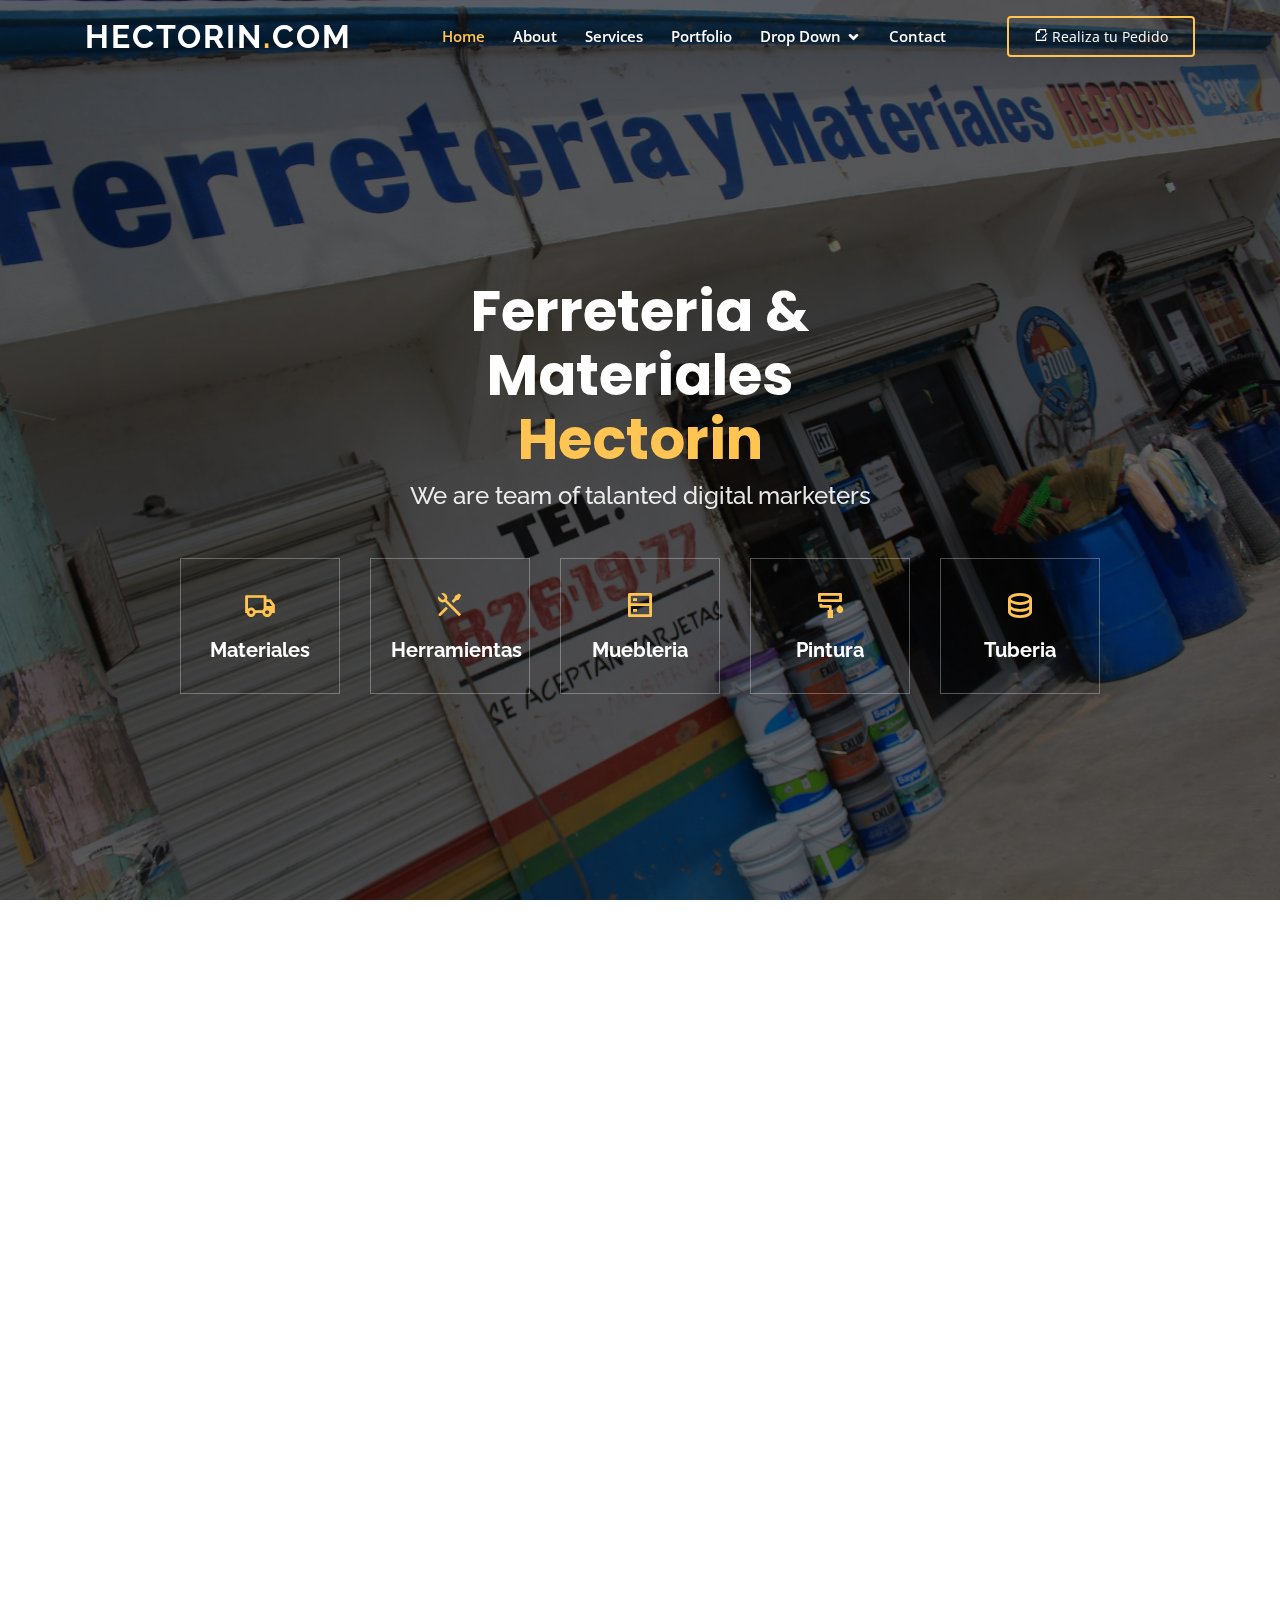
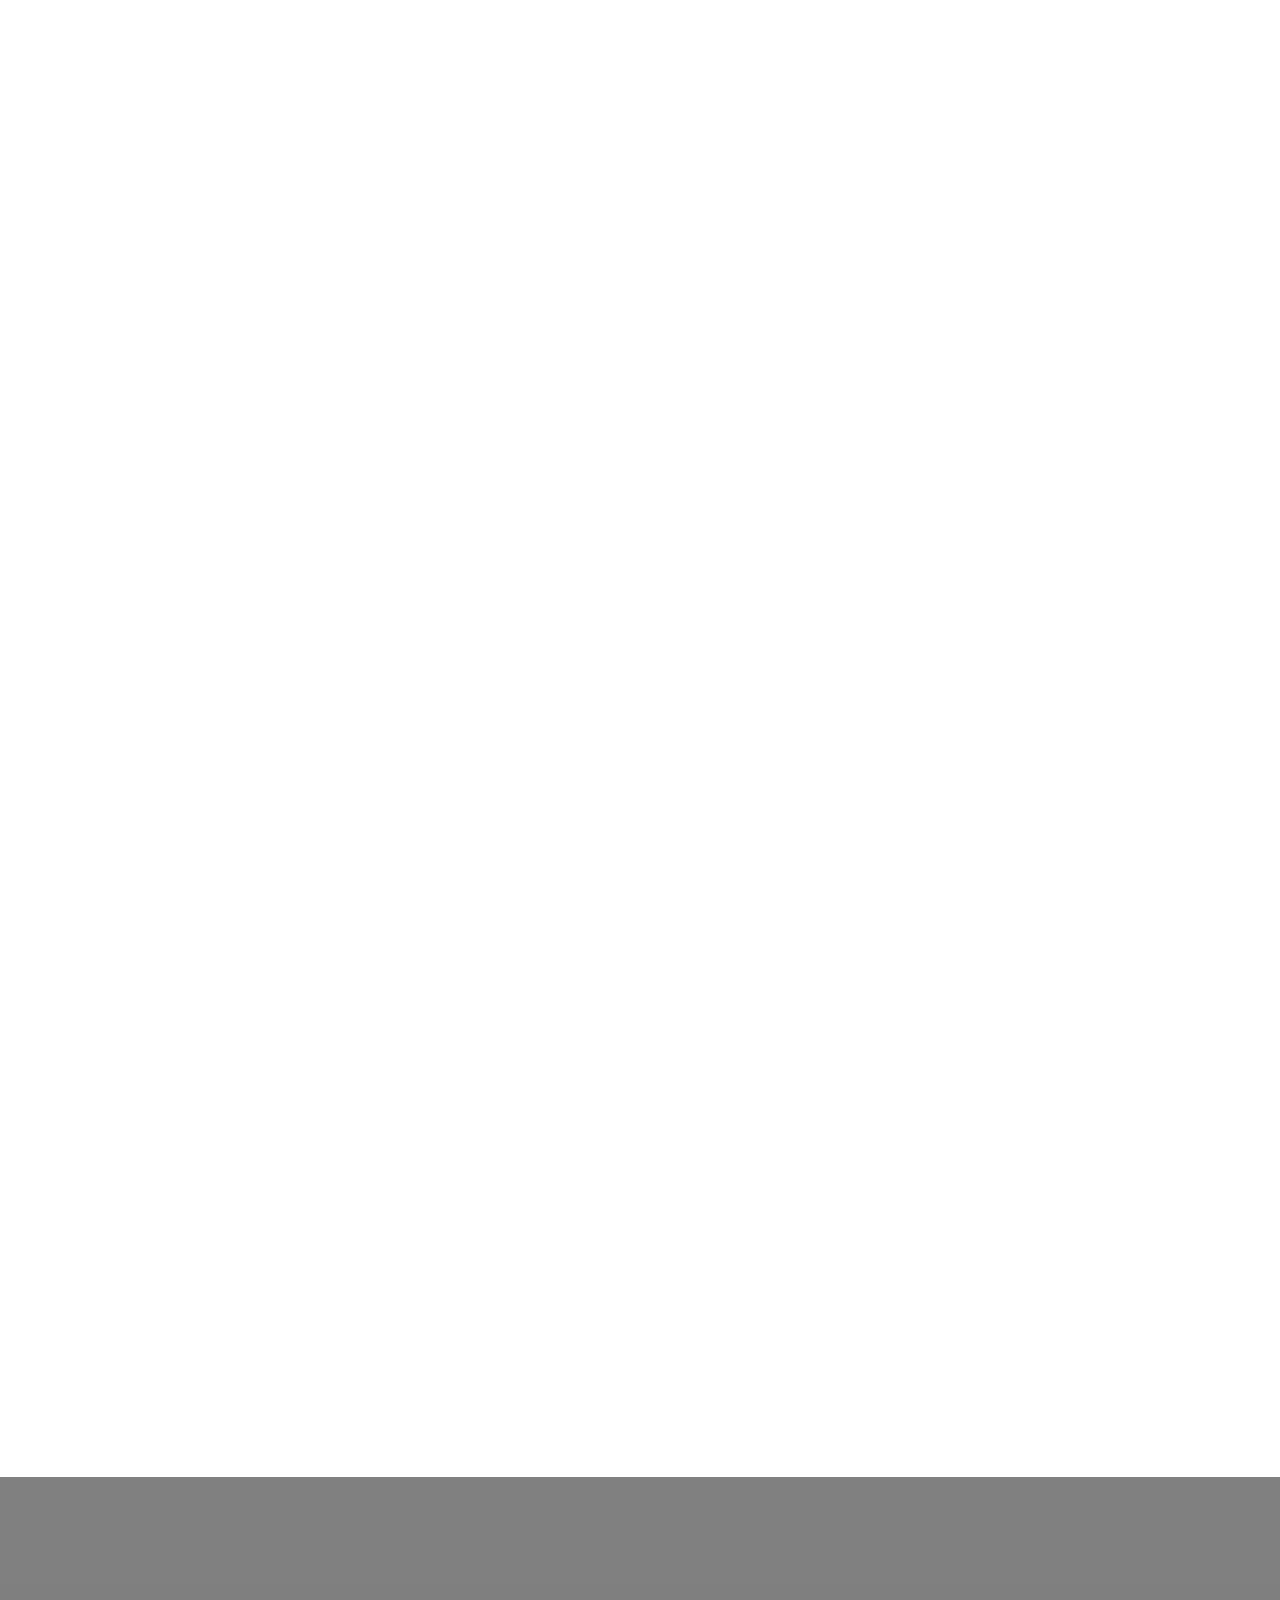
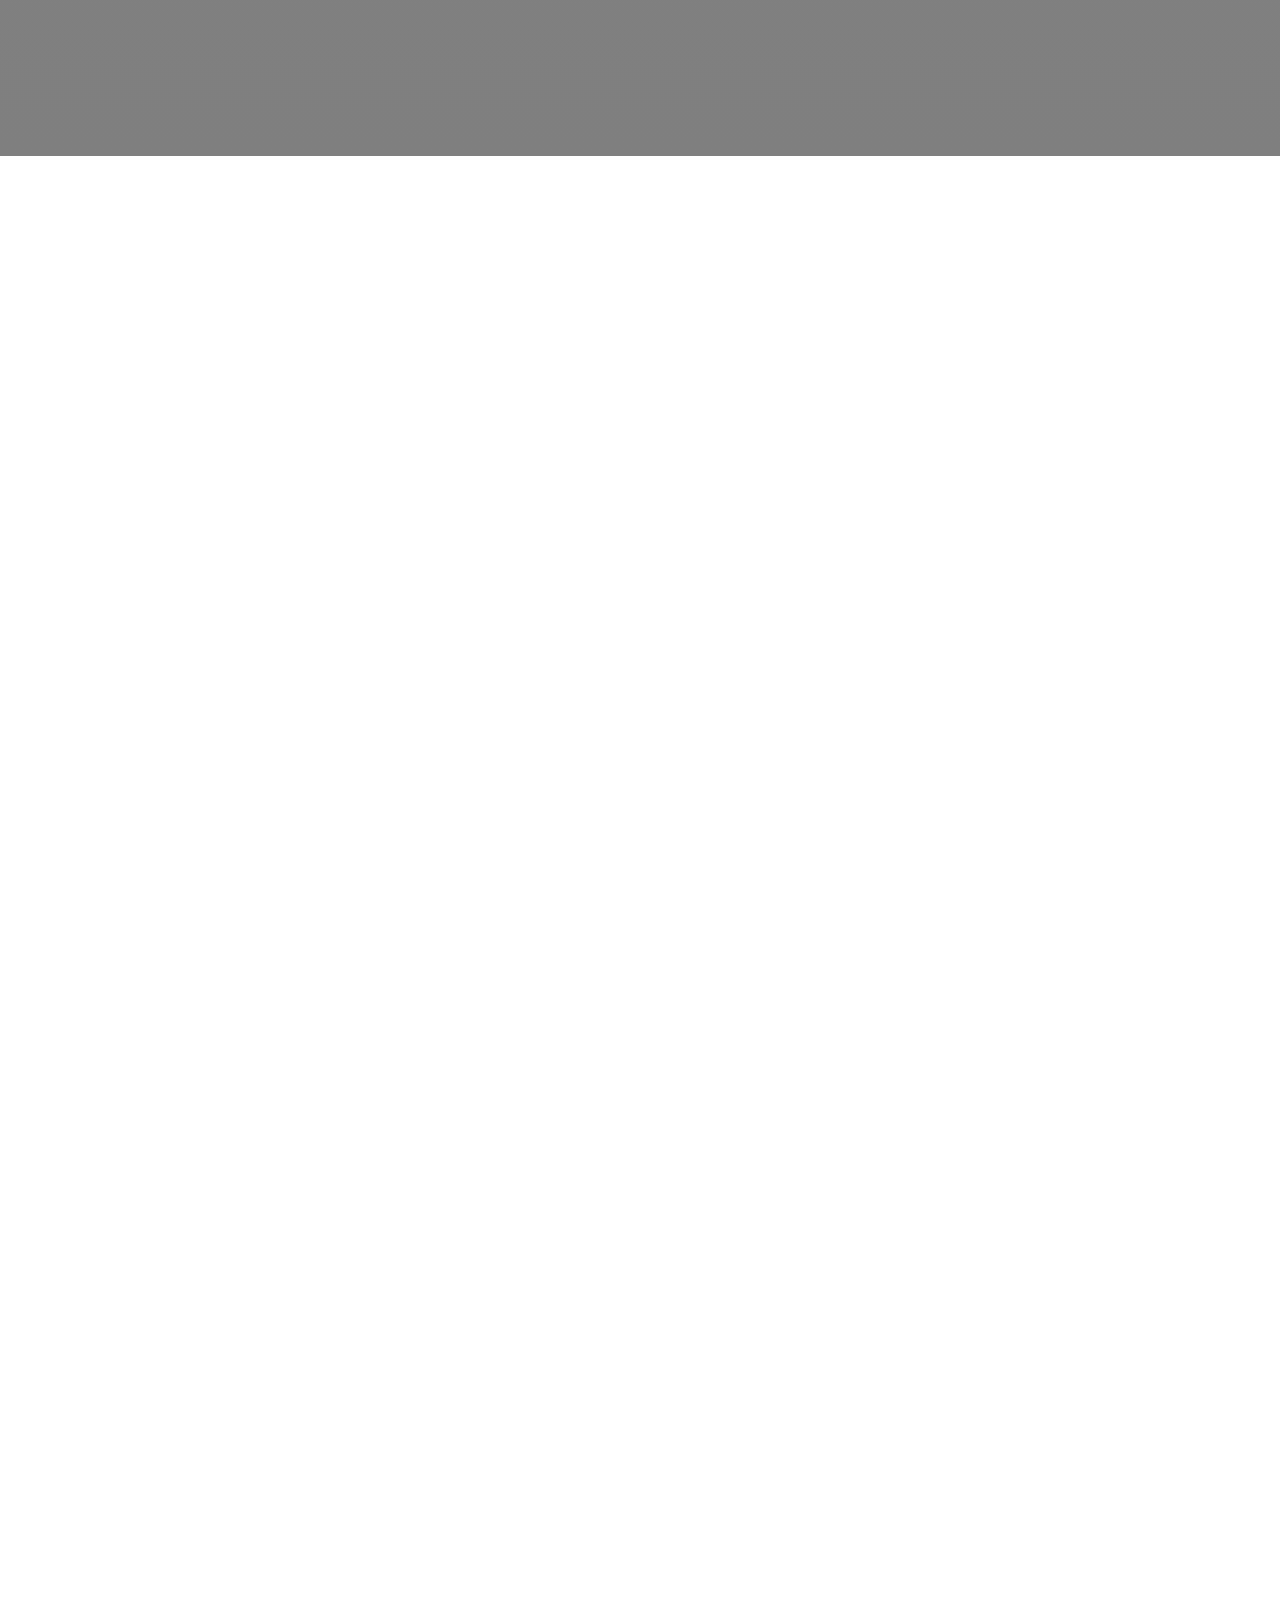
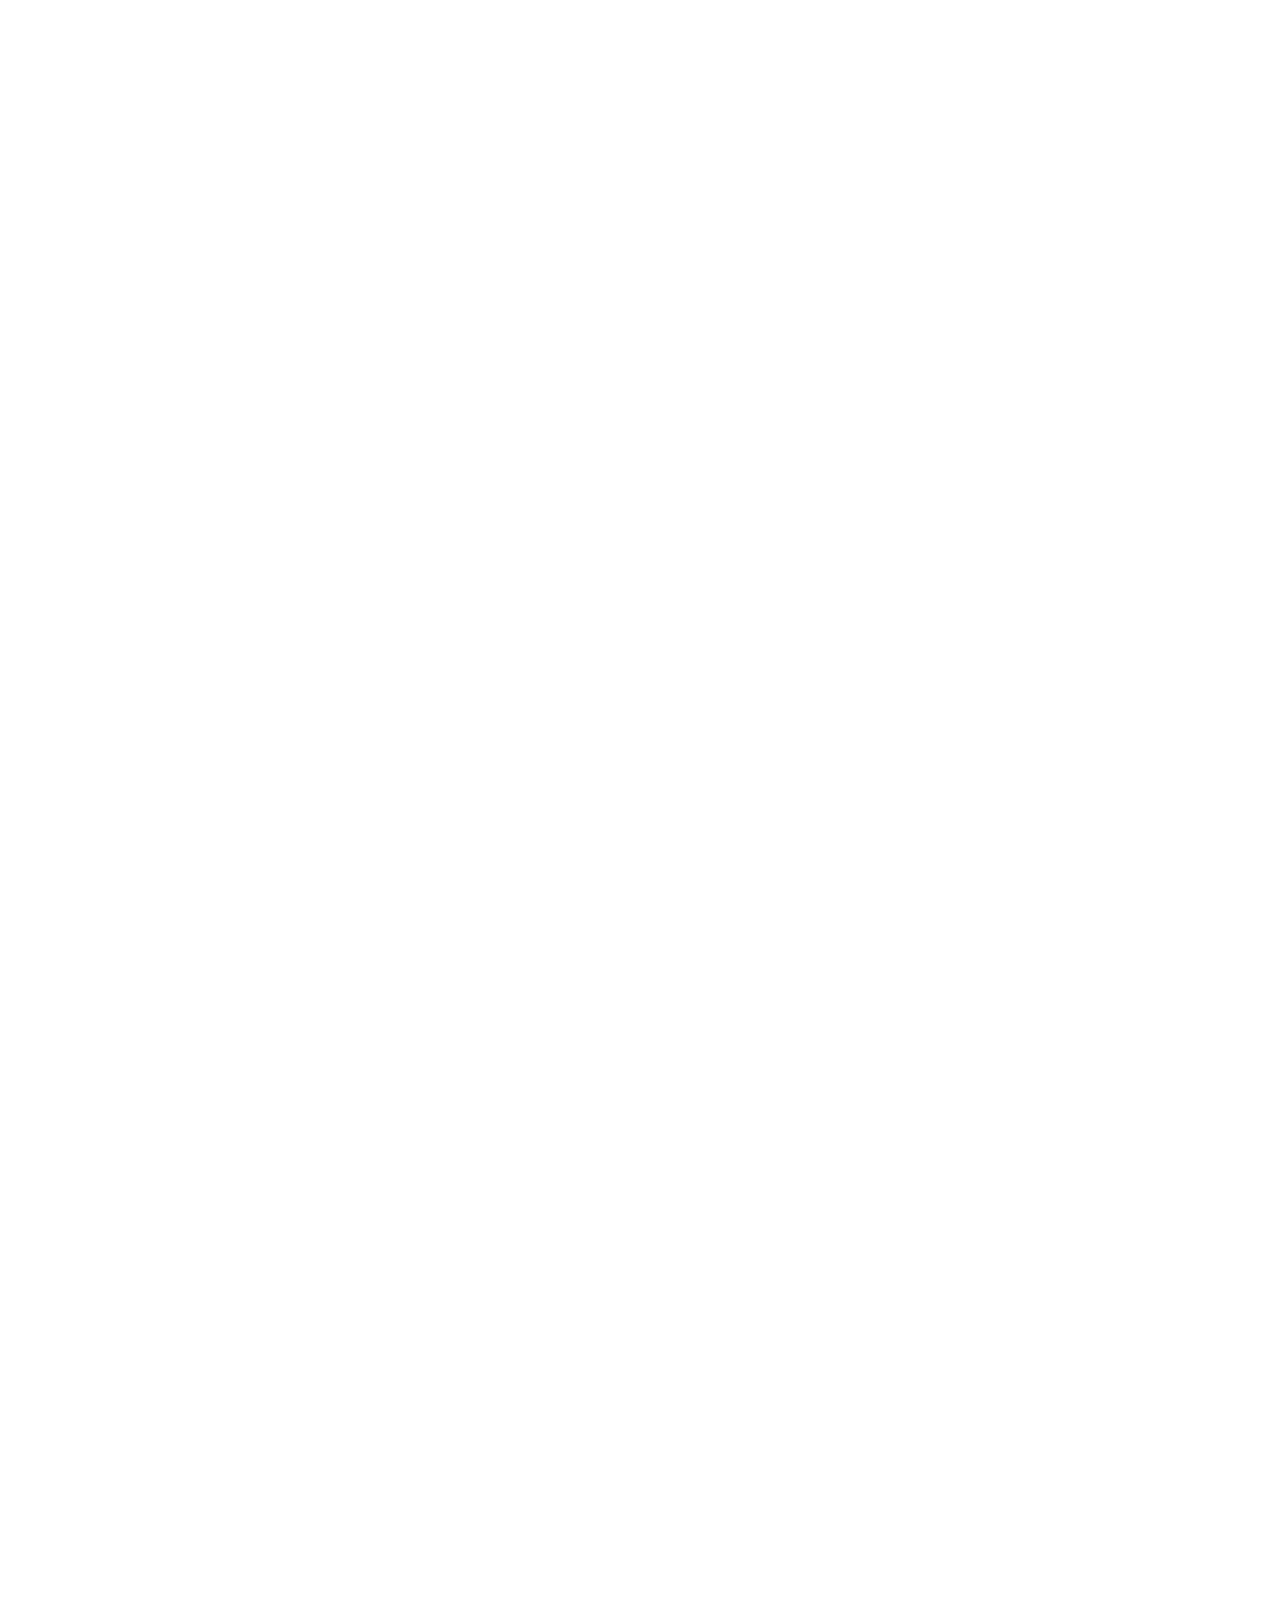
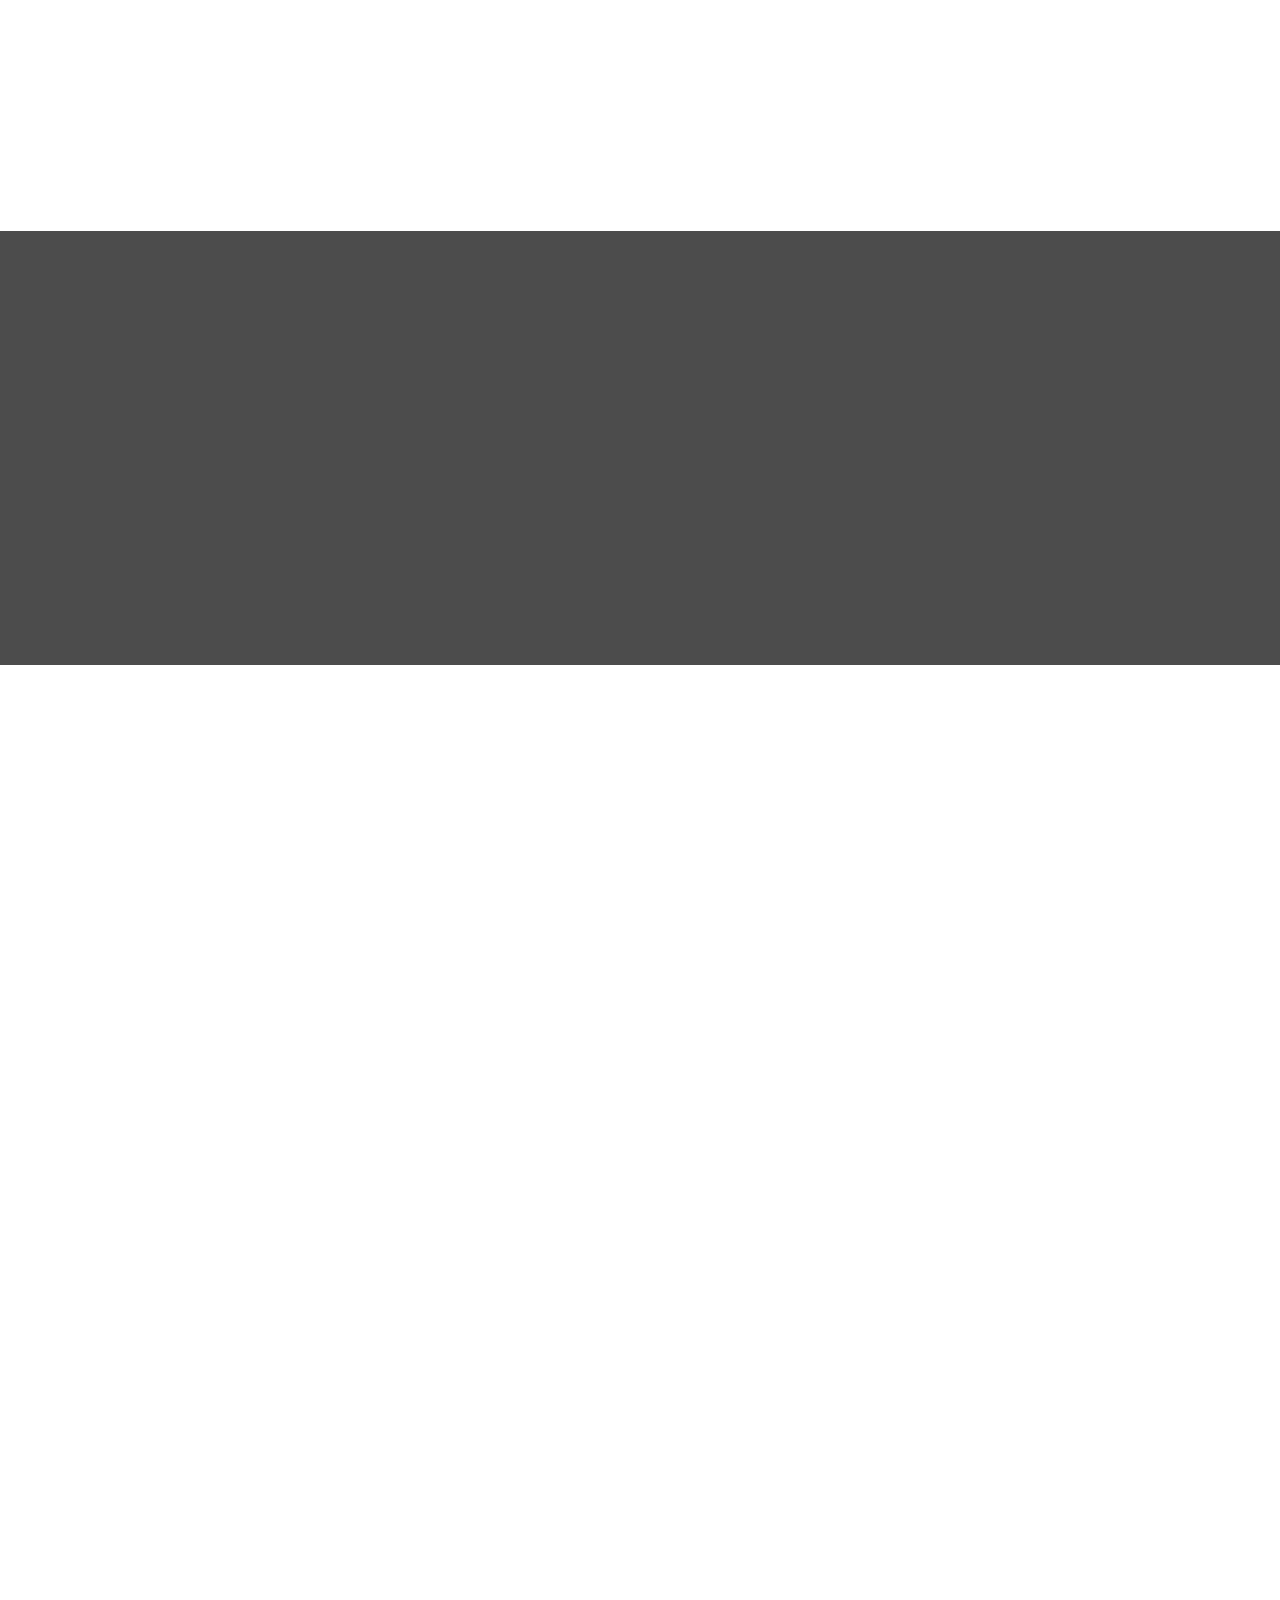
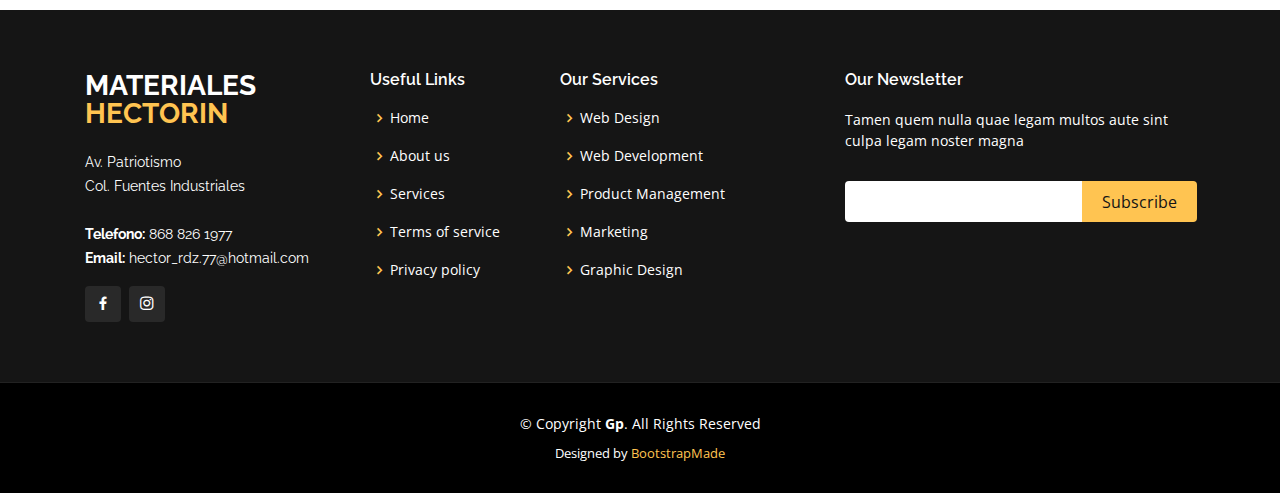
<file: index.html>
<!DOCTYPE html>
<html lang="en">

<head>
  <meta charset="utf-8">
  <meta content="width=device-width, initial-scale=1.0" name="viewport">

  <title>Materiales Hectorin</title>
  <meta content="" name="descriptison">
  <meta content="" name="keywords">

  <!-- Favicons -->
  <link href="assets/img/favicon.png" rel="icon">
  <link href="assets/img/apple-touch-icon.png" rel="apple-touch-icon">

  <!-- Google Fonts -->
  <link href="https://fonts.googleapis.com/css?family=Open+Sans:300,300i,400,400i,600,600i,700,700i|Raleway:300,300i,400,400i,500,500i,600,600i,700,700i|Poppins:300,300i,400,400i,500,500i,600,600i,700,700i" rel="stylesheet">

  <!-- Vendor CSS Files -->
  <link href="assets/vendor/bootstrap/css/bootstrap.min.css" rel="stylesheet">
  <link href="assets/vendor/icofont/icofont.min.css" rel="stylesheet">
  <link href="assets/vendor/boxicons/css/boxicons.min.css" rel="stylesheet">
  <link href="assets/vendor/owl.carousel/assets/owl.carousel.min.css" rel="stylesheet">
  <link href="assets/vendor/venobox/venobox.css" rel="stylesheet">
  <link href="assets/vendor/remixicon/remixicon.css" rel="stylesheet">
  <link href="assets/vendor/aos/aos.css" rel="stylesheet">

  <!-- Template Main CSS File -->
  <link href="assets/css/style.css" rel="stylesheet">
</head>

<body>

  <!-- ======= Header ======= -->
  <header id="header" class="fixed-top ">
    <div class="container d-flex align-items-center justify-content-between">

      <h1 class="logo"><a href="index.html">Hectorin<span>.</span>com</a></h1>
      <!-- Uncomment below if you prefer to use an image logo -->
      <!-- <a href="index.html" class="logo"><img src="assets/img/logo.png" alt="" class="img-fluid"></a>-->

      <nav class="nav-menu d-none d-lg-block">
        <ul>
          <li class="active"><a href="index.html">Home</a></li>
          <li><a href="#about">About</a></li>
          <li><a href="#services">Services</a></li>
          <li><a href="#portfolio">Portfolio</a></li>
          <!-- <li><a href="#team">Team</a></li> -->
          <li class="drop-down"><a href="">Drop Down</a>
            <ul>
              <li><a href="#">Drop Down 1</a></li>
              <li class="drop-down"><a href="#">Deep Drop Down</a>
                <ul>
                  <li><a href="#">Deep Drop Down 1</a></li>
                  <li><a href="#">Deep Drop Down 2</a></li>
                  <li><a href="#">Deep Drop Down 3</a></li>
                  <li><a href="#">Deep Drop Down 4</a></li>
                  <li><a href="#">Deep Drop Down 5</a></li>
                </ul>
              </li>
              <li><a href="#">Drop Down 2</a></li>
              <li><a href="#">Drop Down 3</a></li>
              <li><a href="#">Drop Down 4</a></li>
            </ul>
          </li>
          <li><a href="#contact">Contact</a></li>

        </ul>
      </nav><!-- .nav-menu -->

      <a href="cart.html" class="get-started-btn scrollto"><i class="ri-file-edit-line"></i> Realiza tu Pedido</a>

    </div>
  </header><!-- End Header -->

  <!-- ======= Hero Section ======= -->
  <section id="hero" class="d-flex align-items-center justify-content-center">
    <div class="container" data-aos="fade-up">

      <div class="row justify-content-center" data-aos="fade-up" data-aos-delay="150">
        <div class="col-xl-6 col-lg-8">
          <h1>Ferreteria & Materiales<span> Hectorin</span></h1>
          <h2>We are team of talanted digital marketers</h2>
        </div>
      </div>

      <div class="row mt-5 justify-content-center" data-aos="zoom-in" data-aos-delay="250">
        <div class="col-xl-2 col-md-4 col-6">
          <div class="icon-box">
            <i class="ri-truck-line"></i>
            <h3><a href="">Materiales</a></h3>
          </div>
        </div>
        <div class="col-xl-2 col-md-4 col-6 ">
          <div class="icon-box">
            <i class="ri-tools-line"></i>
            <h3><a href="">Herramientas</a></h3>
          </div>
        </div>
        <div class="col-xl-2 col-md-4 col-6 mt-4 mt-md-0">
          <div class="icon-box">
            <i class="ri-server-line"></i>
            <h3><a href="">Muebleria</a></h3>
          </div>
        </div>
        <div class="col-xl-2 col-md-4 col-6 mt-4 mt-xl-0">
          <div class="icon-box">
            <i class="ri-paint-brush-line"></i>
            <h3><a href="">Pintura</a></h3>
          </div>
        </div>
        <div class="col-xl-2 col-md-4 col-6 mt-4 mt-xl-0">
          <div class="icon-box">
            <i class="ri-database-2-line"></i>
            <h3><a href="">Tuberia</a></h3>
          </div>
        </div>
      </div>

    </div>
  </section><!-- End Hero -->

  <main id="main">

    <!-- ======= About Section ======= -->
    <section id="about" class="about">
      <div class="container" data-aos="fade-up">

        <div class="row">
          <div class="col-lg-6 order-1 order-lg-2" data-aos="fade-left" data-aos-delay="100">
            <img src="assets/img/about.jpg" class="img-fluid" alt="">
          </div>
          <div class="col-lg-6 pt-4 pt-lg-0 order-2 order-lg-1 content" data-aos="fade-right" data-aos-delay="100">
            <h3>Voluptatem dignissimos provident quasi corporis voluptates sit assumenda.</h3>
            <p class="font-italic">
              Lorem ipsum dolor sit amet, consectetur adipiscing elit, sed do eiusmod tempor incididunt ut labore et dolore
              magna aliqua.
            </p>
            <ul>
              <li><i class="ri-check-double-line"></i> Ullamco laboris nisi ut aliquip ex ea commodo consequat.</li>
              <li><i class="ri-check-double-line"></i> Duis aute irure dolor in reprehenderit in voluptate velit.</li>
              <li><i class="ri-check-double-line"></i> Ullamco laboris nisi ut aliquip ex ea commodo consequat. Duis aute irure dolor in reprehenderit in voluptate trideta storacalaperda mastiro dolore eu fugiat nulla pariatur.</li>
            </ul>
            <p>
              Ullamco laboris nisi ut aliquip ex ea commodo consequat. Duis aute irure dolor in reprehenderit in voluptate
              velit esse cillum dolore eu fugiat nulla pariatur. Excepteur sint occaecat cupidatat non proident
            </p>
          </div>
        </div>

      </div>
    </section><!-- End About Section -->

    <!-- ======= Clients Section ======= -->
    <section id="clients" class="clients">
      <div class="container" data-aos="zoom-in">

        <div class="owl-carousel clients-carousel">
          <img src="assets/img/clients/adir.jpg" alt="">
          <img src="assets/img/clients/dewalt.png" alt="">
          <img src="assets/img/clients/dexter.png" alt="">
          <img src="assets/img/clients/fama.png" alt="">
          <img src="assets/img/clients/fanal.png" alt="">
          <img src="assets/img/clients/fleximatic.png" alt="">
          <img src="assets/img/clients/hecort.jpg" alt="">
          <img src="assets/img/clients/rugo.jpg" alt="">
          <img src="assets/img/clients/santul.png" alt="">
          <img src="assets/img/clients/sayer.png" alt="">
          <img src="assets/img/clients/squared.png" alt="">
          <img src="assets/img/clients/truper.jpg" alt="">
          <img src="assets/img/clients/volteck.png" alt="">
        </div>

      </div>
    </section><!-- End Clients Section -->

    <!-- ======= Features Section ======= -->
    <section id="features" class="features">
      <div class="container" data-aos="fade-up">

        <div class="row">
          <div class="image col-lg-6" style='background-image: url("assets/img/features.jpg");' data-aos="fade-right"></div>
          <div class="col-lg-6" data-aos="fade-left" data-aos-delay="100">
            <div class="icon-box mt-5 mt-lg-0" data-aos="zoom-in" data-aos-delay="150">
              <i class="bx bx-receipt"></i>
              <h4>Est labore ad</h4>
              <p>Consequuntur sunt aut quasi enim aliquam quae harum pariatur laboris nisi ut aliquip</p>
            </div>
            <div class="icon-box mt-5" data-aos="zoom-in" data-aos-delay="150">
              <i class="bx bx-cube-alt"></i>
              <h4>Harum esse qui</h4>
              <p>Excepteur sint occaecat cupidatat non proident, sunt in culpa qui officia deserunt</p>
            </div>
            <div class="icon-box mt-5" data-aos="zoom-in" data-aos-delay="150">
              <i class="bx bx-images"></i>
              <h4>Aut occaecati</h4>
              <p>Aut suscipit aut cum nemo deleniti aut omnis. Doloribus ut maiores omnis facere</p>
            </div>
            <div class="icon-box mt-5" data-aos="zoom-in" data-aos-delay="150">
              <i class="bx bx-shield"></i>
              <h4>Beatae veritatis</h4>
              <p>Expedita veritatis consequuntur nihil tempore laudantium vitae denat pacta</p>
            </div>
          </div>
        </div>

      </div>
    </section><!-- End Features Section -->

    <!-- ======= Services Section ======= -->
    <section id="services" class="services">
      <div class="container" data-aos="fade-up">

        <div class="section-title">
          <h2>Services</h2>
          <p>Check our Services</p>
        </div>

        <div class="row">
          <div class="col-lg-4 col-md-6 d-flex align-items-stretch" data-aos="zoom-in" data-aos-delay="100">
            <div class="icon-box">
              <div class="icon"><i class="bx bxl-dribbble"></i></div>
              <h4><a href="">Lorem Ipsum</a></h4>
              <p>Voluptatum deleniti atque corrupti quos dolores et quas molestias excepturi</p>
            </div>
          </div>

          <div class="col-lg-4 col-md-6 d-flex align-items-stretch mt-4 mt-md-0" data-aos="zoom-in" data-aos-delay="200">
            <div class="icon-box">
              <div class="icon"><i class="bx bx-file"></i></div>
              <h4><a href="">Sed ut perspiciatis</a></h4>
              <p>Duis aute irure dolor in reprehenderit in voluptate velit esse cillum dolore</p>
            </div>
          </div>

          <div class="col-lg-4 col-md-6 d-flex align-items-stretch mt-4 mt-lg-0" data-aos="zoom-in" data-aos-delay="300">
            <div class="icon-box">
              <div class="icon"><i class="bx bx-tachometer"></i></div>
              <h4><a href="">Magni Dolores</a></h4>
              <p>Excepteur sint occaecat cupidatat non proident, sunt in culpa qui officia</p>
            </div>
          </div>

          <div class="col-lg-4 col-md-6 d-flex align-items-stretch mt-4" data-aos="zoom-in" data-aos-delay="100">
            <div class="icon-box">
              <div class="icon"><i class="bx bx-world"></i></div>
              <h4><a href="">Nemo Enim</a></h4>
              <p>At vero eos et accusamus et iusto odio dignissimos ducimus qui blanditiis</p>
            </div>
          </div>

          <div class="col-lg-4 col-md-6 d-flex align-items-stretch mt-4" data-aos="zoom-in" data-aos-delay="200">
            <div class="icon-box">
              <div class="icon"><i class="bx bx-slideshow"></i></div>
              <h4><a href="">Dele cardo</a></h4>
              <p>Quis consequatur saepe eligendi voluptatem consequatur dolor consequuntur</p>
            </div>
          </div>

          <div class="col-lg-4 col-md-6 d-flex align-items-stretch mt-4" data-aos="zoom-in" data-aos-delay="300">
            <div class="icon-box">
              <div class="icon"><i class="bx bx-arch"></i></div>
              <h4><a href="">Divera don</a></h4>
              <p>Modi nostrum vel laborum. Porro fugit error sit minus sapiente sit aspernatur</p>
            </div>
          </div>

        </div>

      </div>
    </section><!-- End Services Section -->

    <!-- ======= Cta Section ======= -->
    <section id="cta" class="cta">
      <div class="container" data-aos="zoom-in">

        <div class="text-center">
          <h3>Call To Action</h3>
          <p> Duis aute irure dolor in reprehenderit in voluptate velit esse cillum dolore eu fugiat nulla pariatur. Excepteur sint occaecat cupidatat non proident, sunt in culpa qui officia deserunt mollit anim id est laborum.</p>
          <a class="cta-btn" href="#">Call To Action</a>
        </div>

      </div>
    </section><!-- End Cta Section -->

    <!-- ======= Portfolio Section ======= -->
    <section id="portfolio" class="portfolio">
      <div class="container" data-aos="fade-up">

        <div class="section-title">
          <h2>Portfolio</h2>
          <p>Check our Portfolio</p>
        </div>

        <div class="row" data-aos="fade-up" data-aos-delay="100">
          <div class="col-lg-12 d-flex justify-content-center">
            <ul id="portfolio-flters">
              <li data-filter="*" class="filter-active">Todo</li>
              <li data-filter=".filter-app">Material Construcci&oacute;n</li>
              <li data-filter=".filter-card">Cemento</li>
              <li data-filter=".filter-web">Otros</li>
            </ul>
          </div>
        </div>

        <div class="row portfolio-container" data-aos="fade-up" data-aos-delay="200">

          <div class="col-lg-4 col-md-6 portfolio-item filter-app">
            <div class="portfolio-wrap">
              <img src="assets/img/portfolio/arena.jpg" class="img-fluid" alt="">
              <div class="portfolio-info">
                <h4>Arena</h4>
                <p>App</p>
                <div class="portfolio-links">
                  <a href="assets/img/portfolio/arena.jpg" data-gall="portfolioGallery" class="venobox" title="App 1"><i class="bx bx-plus"></i></a>
                  <a href="portfolio-details.html" title="More Details"><i class="bx bx-link"></i></a>
                </div>
              </div>
            </div>
          </div>

          <div class="col-lg-4 col-md-6 portfolio-item filter-web">
            <div class="portfolio-wrap" style="background-color: white;">
              <img src="assets/img/portfolio/madera.png" class="img-fluid" alt="">
              <div class="portfolio-info">
                <h4>Madera</h4>
                <p>Web</p>
                <div class="portfolio-links">
                  <a href="assets/img/portfolio/madera.png" data-gall="portfolioGallery" class="venobox" title="Web 3"><i class="bx bx-plus"></i></a>
                  <a href="portfolio-details.html" title="More Details"><i class="bx bx-link"></i></a>
                </div>
              </div>
            </div>
          </div>

          <div class="col-lg-4 col-md-6 portfolio-item filter-app">
            <div class="portfolio-wrap">
              <img src="assets/img/portfolio/grava.jpg" class="img-fluid" alt="">
              <div class="portfolio-info">
                <h4>Grava</h4>
                <p>App</p>
                <div class="portfolio-links">
                  <a href="assets/img/portfolio/grava.jpg" data-gall="portfolioGallery" class="venobox" title="App 2"><i class="bx bx-plus"></i></a>
                  <a href="portfolio-details.html" title="More Details"><i class="bx bx-link"></i></a>
                </div>
              </div>
            </div>
          </div>

          <div class="col-lg-4 col-md-6 portfolio-item filter-card">
            <div class="portfolio-wrap">
              <img src="assets/img/portfolio/cem-mty.jpg" class="img-fluid" alt="">
              <div class="portfolio-info">
                <h4>Monterrey</h4>
                <p>Card</p>
                <div class="portfolio-links">
                  <a href="assets/img/portfolio/cem-mty.jpg" data-gall="portfolioGallery" class="venobox" title="Card 2"><i class="bx bx-plus"></i></a>
                  <a href="portfolio-details.html" title="More Details"><i class="bx bx-link"></i></a>
                </div>
              </div>
            </div>
          </div>

          <div class="col-lg-4 col-md-6 portfolio-item filter-app">
            <div class="portfolio-wrap">
              <img src="assets/img/portfolio/MallaPiso.png" class="img-fluid" alt="">
              <div class="portfolio-info">
                <h4>Malla para Piso</h4>
                <p>App</p>
                <div class="portfolio-links">
                  <a href="assets/img/portfolio/MallaPiso.png" data-gall="portfolioGallery" class="venobox" title="App 3"><i class="bx bx-plus"></i></a>
                  <a href="portfolio-details.html" title="More Details"><i class="bx bx-link"></i></a>
                </div>
              </div>
            </div>
          </div>

          <div class="col-lg-4 col-md-6 portfolio-item filter-web">
            <div class="portfolio-wrap">
              <img src="assets/img/portfolio/tela-ciclonica.jpg" class="img-fluid" alt="">
              <div class="portfolio-info">
                <h4>Tela Ciclonica</h4>
                <p>Web</p>
                <div class="portfolio-links">
                  <a href="assets/img/portfolio/tela-ciclonica.jpg" data-gall="portfolioGallery" class="venobox" title="Web 2"><i class="bx bx-plus"></i></a>
                  <a href="portfolio-details.html" title="More Details"><i class="bx bx-link"></i></a>
                </div>
              </div>
            </div>
          </div>

          <div class="col-lg-4 col-md-6 portfolio-item filter-app">
            <div class="portfolio-wrap">
              <img src="assets/img/portfolio/varilla.jpg" class="img-fluid" alt="">
              <div class="portfolio-info">
                <h4>Varilla</h4>
                <p>App</p>
                <div class="portfolio-links">
                  <a href="assets/img/portfolio/varilla.jpg" data-gall="portfolioGallery" class="venobox" title="App 3"><i class="bx bx-plus"></i></a>
                  <a href="portfolio-details.html" title="More Details"><i class="bx bx-link"></i></a>
                </div>
              </div>
            </div>
          </div>

          <div class="col-lg-4 col-md-6 portfolio-item filter-card">
            <div class="portfolio-wrap">
              <img src="assets/img/portfolio/cem-fort.jpg" class="img-fluid" alt="">
              <div class="portfolio-info">
                <h4>Fortaleza</h4>
                <p>Card</p>
                <div class="portfolio-links">
                  <a href="assets/img/portfolio/cem-fort.jpg" data-gall="portfolioGallery" class="venobox" title="Card 1"><i class="bx bx-plus"></i></a>
                  <a href="portfolio-details.html" title="More Details"><i class="bx bx-link"></i></a>
                </div>
              </div>
            </div>
          </div>

          <div class="col-lg-4 col-md-6 portfolio-item filter-app">
            <div class="portfolio-wrap" style="background-color: white;">
              <img src="assets/img/portfolio/ARMEX.png" class="img-fluid" alt="">
              <div class="portfolio-info">
                <h4>Armex</h4>
                <p>App</p>
                <div class="portfolio-links">
                  <a href="assets/img/portfolio/ARMEX.png" data-gall="portfolioGallery" class="venobox" title="App 3"><i class="bx bx-plus"></i></a>
                  <a href="portfolio-details.html" title="More Details"><i class="bx bx-link"></i></a>
                </div>
              </div>
            </div>
          </div>

          <div class="col-lg-4 col-md-6 portfolio-item filter-card">
            <div class="portfolio-wrap" style="background-color: white;">
              <img src="assets/img/portfolio/cem-ca.jpg" class="img-fluid" alt="">
              <div class="portfolio-info">
                <h4>Cruz Azul</h4>
                <p>Card</p>
                <div class="portfolio-links">
                  <a href="assets/img/portfolio/cem-ca.jpg" data-gall="portfolioGallery" class="venobox" title="Card 3"><i class="bx bx-plus"></i></a>
                  <a href="portfolio-details.html" title="More Details"><i class="bx bx-link"></i></a>
                </div>
              </div>
            </div>
          </div>

          <div class="col-lg-4 col-md-6 portfolio-item filter-web">
            <div class="portfolio-wrap">
              <img src="assets/img/portfolio/puas.jpg" class="img-fluid" alt="">
              <div class="portfolio-info">
                <h4>Alambre de Puas</h4>
                <p>Web</p>
                <div class="portfolio-links">
                  <a href="assets/img/portfolio/puas.jpg" data-gall="portfolioGallery" class="venobox" title="Web 3"><i class="bx bx-plus"></i></a>
                  <a href="portfolio-details.html" title="More Details"><i class="bx bx-link"></i></a>
                </div>
              </div>
            </div>
          </div>

          <div class="col-lg-4 col-md-6 portfolio-item filter-card">
            <div class="portfolio-wrap">
              <img src="assets/img/portfolio/cem-moct.jpg" class="img-fluid" alt="">
              <div class="portfolio-info">
                <h4>Moctezuma</h4>
                <p>Card</p>
                <div class="portfolio-links">
                  <a href="assets/img/portfolio/cem-moct.jpg" data-gall="portfolioGallery" class="venobox" title="Card 3"><i class="bx bx-plus"></i></a>
                  <a href="portfolio-details.html" title="More Details"><i class="bx bx-link"></i></a>
                </div>
              </div>
            </div>
          </div>

          <div class="col-lg-4 col-md-6 portfolio-item filter-app">
            <div class="portfolio-wrap">
              <img src="assets/img/portfolio/Blocks.jpg" class="img-fluid" alt="">
              <div class="portfolio-info">
                <h4>Blocks Construccion</h4>
                <p>App</p>
                <div class="portfolio-links">
                  <a href="assets/img/portfolio/Blocks.jpg" data-gall="portfolioGallery" class="venobox" title="App 3"><i class="bx bx-plus"></i></a>
                  <a href="portfolio-details.html" title="More Details"><i class="bx bx-link"></i></a>
                </div>
              </div>
            </div>
          </div>

          <div class="col-lg-4 col-md-6 portfolio-item filter-card">
            <div class="portfolio-wrap" style="background-color: white;">
              <img src="assets/img/portfolio/crest.jpg" class="img-fluid" alt="">
              <div class="portfolio-info">
                <h4>Crest</h4>
                <p>Card</p>
                <div class="portfolio-links">
                  <a href="assets/img/portfolio/crest.jpgta-gall="portfolioGallery" class="venobox" title="Card 3"><i class="bx bx-plus"></i></a>
                  <a href="portfolio-details.html" title="More Details"><i class="bx bx-link"></i></a>
                </div>
              </div>
            </div>
          </div>          

          <div class="col-lg-4 col-md-6 portfolio-item filter-app">
            <div class="portfolio-wrap">
              <img src="assets/img/portfolio/anillos.jpg" class="img-fluid" alt="">
              <div class="portfolio-info">
                <h4>Anillos</h4>
                <p>App</p>
                <div class="portfolio-links">
                  <a href="assets/img/portfolio/anillos.jpg" data-gall="portfolioGallery" class="venobox" title="App 3"><i class="bx bx-plus"></i></a>
                  <a href="portfolio-details.html" title="More Details"><i class="bx bx-link"></i></a>
                </div>
              </div>
            </div>
          </div>

          <div class="col-lg-4 col-md-6 portfolio-item filter-app">
            <div class="portfolio-wrap">
              <img src="assets/img/portfolio/recocido.jpg" class="img-fluid" alt="">
              <div class="portfolio-info">
                <h4>Alambre Recocido</h4>
                <p>App</p>
                <div class="portfolio-links">
                  <a href="assets/img/portfolio/recocido.jpg" data-gall="portfolioGallery" class="venobox" title="App 3"><i class="bx bx-plus"></i></a>
                  <a href="portfolio-details.html" title="More Details"><i class="bx bx-link"></i></a>
                </div>
              </div>
            </div>
          </div>

          <div class="col-lg-4 col-md-6 portfolio-item filter-card">
            <div class="portfolio-wrap" style="background-color: white;">
              <img src="assets/img/portfolio/uniblock.jpg" class="img-fluid" alt="">
              <div class="portfolio-info">
                <h4>Uniblock</h4>
                <p>Card</p>
                <div class="portfolio-links">
                  <a href="assets/img/portfolio/uniblock.jpg" data-gall="portfolioGallery" class="venobox" title="Card 3"><i class="bx bx-plus"></i></a>
                  <a href="portfolio-details.html" title="More Details"><i class="bx bx-link"></i></a>
                </div>
              </div>
            </div>
          </div>

        </div>

      </div>
    </section><!-- End Portfolio Section -->

    <!-- ======= Counts Section ======= -->
    <section id="counts" class="counts">
      <div class="container" data-aos="fade-up">

        <div class="row no-gutters">
          <div class="image col-xl-5 d-flex align-items-stretch justify-content-center justify-content-lg-start" data-aos="fade-right" data-aos-delay="100"></div>
          <div class="col-xl-7 pl-0 pl-lg-5 pr-lg-1 d-flex align-items-stretch" data-aos="fade-left" data-aos-delay="100">
            <div class="content d-flex flex-column justify-content-center">
              <h3>Voluptatem dignissimos provident quasi</h3>
              <p>
                Lorem ipsum dolor sit amet, consectetur adipiscing elit, sed do eiusmod tempor incididunt ut labore et dolore magna aliqua. Duis aute irure dolor in reprehenderit
              </p>
              <div class="row">
                <div class="col-md-6 d-md-flex align-items-md-stretch">
                  <div class="count-box">
                    <i class="icofont-simple-smile"></i>
                    <span data-toggle="counter-up">65</span>
                    <p><strong>Happy Clients</strong> consequuntur voluptas nostrum aliquid ipsam architecto ut.</p>
                  </div>
                </div>

                <div class="col-md-6 d-md-flex align-items-md-stretch">
                  <div class="count-box">
                    <i class="icofont-document-folder"></i>
                    <span data-toggle="counter-up">85</span>
                    <p><strong>Projects</strong> adipisci atque cum quia aspernatur totam laudantium et quia dere tan</p>
                  </div>
                </div>

                <div class="col-md-6 d-md-flex align-items-md-stretch">
                  <div class="count-box">
                    <i class="icofont-clock-time"></i>
                    <span data-toggle="counter-up">12</span>
                    <p><strong>Years of experience</strong> aut commodi quaerat modi aliquam nam ducimus aut voluptate non vel</p>
                  </div>
                </div>

                <div class="col-md-6 d-md-flex align-items-md-stretch">
                  <div class="count-box">
                    <i class="icofont-award"></i>
                    <span data-toggle="counter-up">15</span>
                    <p><strong>Awards</strong> rerum asperiores dolor alias quo reprehenderit eum et nemo pad der</p>
                  </div>
                </div>
              </div>
            </div><!-- End .content-->
          </div>
        </div>

      </div>
    </section><!-- End Counts Section -->

    <!-- ======= Testimonials Section ======= -->
    <section id="testimonials" class="testimonials">
      <div class="container" data-aos="zoom-in">

        <div class="owl-carousel testimonials-carousel">

          <div class="testimonial-item">
            <img src="assets/img/testimonials/testimonials-1.jpg" class="testimonial-img" alt="">
            <h3>Saul Goodman</h3>
            <h4>Ceo &amp; Founder</h4>
            <p>
              <i class="bx bxs-quote-alt-left quote-icon-left"></i>
              Proin iaculis purus consequat sem cure digni ssim donec porttitora entum suscipit rhoncus. Accusantium quam, ultricies eget id, aliquam eget nibh et. Maecen aliquam, risus at semper.
              <i class="bx bxs-quote-alt-right quote-icon-right"></i>
            </p>
          </div>

          <div class="testimonial-item">
            <img src="assets/img/testimonials/testimonials-2.jpg" class="testimonial-img" alt="">
            <h3>Sara Wilsson</h3>
            <h4>Designer</h4>
            <p>
              <i class="bx bxs-quote-alt-left quote-icon-left"></i>
              Export tempor illum tamen malis malis eram quae irure esse labore quem cillum quid cillum eram malis quorum velit fore eram velit sunt aliqua noster fugiat irure amet legam anim culpa.
              <i class="bx bxs-quote-alt-right quote-icon-right"></i>
            </p>
          </div>

          <div class="testimonial-item">
            <img src="assets/img/testimonials/testimonials-3.jpg" class="testimonial-img" alt="">
            <h3>Jena Karlis</h3>
            <h4>Store Owner</h4>
            <p>
              <i class="bx bxs-quote-alt-left quote-icon-left"></i>
              Enim nisi quem export duis labore cillum quae magna enim sint quorum nulla quem veniam duis minim tempor labore quem eram duis noster aute amet eram fore quis sint minim.
              <i class="bx bxs-quote-alt-right quote-icon-right"></i>
            </p>
          </div>

          <div class="testimonial-item">
            <img src="assets/img/testimonials/testimonials-4.jpg" class="testimonial-img" alt="">
            <h3>Matt Brandon</h3>
            <h4>Freelancer</h4>
            <p>
              <i class="bx bxs-quote-alt-left quote-icon-left"></i>
              Fugiat enim eram quae cillum dolore dolor amet nulla culpa multos export minim fugiat minim velit minim dolor enim duis veniam ipsum anim magna sunt elit fore quem dolore labore illum veniam.
              <i class="bx bxs-quote-alt-right quote-icon-right"></i>
            </p>
          </div>

          <div class="testimonial-item">
            <img src="assets/img/testimonials/testimonials-5.jpg" class="testimonial-img" alt="">
            <h3>John Larson</h3>
            <h4>Entrepreneur</h4>
            <p>
              <i class="bx bxs-quote-alt-left quote-icon-left"></i>
              Quis quorum aliqua sint quem legam fore sunt eram irure aliqua veniam tempor noster veniam enim culpa labore duis sunt culpa nulla illum cillum fugiat legam esse veniam culpa fore nisi cillum quid.
              <i class="bx bxs-quote-alt-right quote-icon-right"></i>
            </p>
          </div>

        </div>

      </div>
    </section><!-- End Testimonials Section -->

    <!-- ======= Team Section ======= 
    <section id="team" class="team">
      <div class="container" data-aos="fade-up">

        <div class="section-title">
          <h2>Team</h2>
          <p>Check our Team</p>
        </div>

        <div class="row">

          <div class="col-lg-3 col-md-6 d-flex align-items-stretch">
            <div class="member" data-aos="fade-up" data-aos-delay="100">
              <div class="member-img">
                <img src="assets/img/team/team-1.jpg" class="img-fluid" alt="">
                <div class="social">
                  <a href=""><i class="icofont-twitter"></i></a>
                  <a href=""><i class="icofont-facebook"></i></a>
                  <a href=""><i class="icofont-instagram"></i></a>
                  <a href=""><i class="icofont-linkedin"></i></a>
                </div>
              </div>
              <div class="member-info">
                <h4>Walter White</h4>
                <span>Chief Executive Officer</span>
              </div>
            </div>
          </div>

          <div class="col-lg-3 col-md-6 d-flex align-items-stretch">
            <div class="member" data-aos="fade-up" data-aos-delay="200">
              <div class="member-img">
                <img src="assets/img/team/team-2.jpg" class="img-fluid" alt="">
                <div class="social">
                  <a href=""><i class="icofont-twitter"></i></a>
                  <a href=""><i class="icofont-facebook"></i></a>
                  <a href=""><i class="icofont-instagram"></i></a>
                  <a href=""><i class="icofont-linkedin"></i></a>
                </div>
              </div>
              <div class="member-info">
                <h4>Sarah Jhonson</h4>
                <span>Product Manager</span>
              </div>
            </div>
          </div>

          <div class="col-lg-3 col-md-6 d-flex align-items-stretch">
            <div class="member" data-aos="fade-up" data-aos-delay="300">
              <div class="member-img">
                <img src="assets/img/team/team-3.jpg" class="img-fluid" alt="">
                <div class="social">
                  <a href=""><i class="icofont-twitter"></i></a>
                  <a href=""><i class="icofont-facebook"></i></a>
                  <a href=""><i class="icofont-instagram"></i></a>
                  <a href=""><i class="icofont-linkedin"></i></a>
                </div>
              </div>
              <div class="member-info">
                <h4>William Anderson</h4>
                <span>CTO</span>
              </div>
            </div>
          </div>

          <div class="col-lg-3 col-md-6 d-flex align-items-stretch">
            <div class="member" data-aos="fade-up" data-aos-delay="400">
              <div class="member-img">
                <img src="assets/img/team/team-4.jpg" class="img-fluid" alt="">
                <div class="social">
                  <a href=""><i class="icofont-twitter"></i></a>
                  <a href=""><i class="icofont-facebook"></i></a>
                  <a href=""><i class="icofont-instagram"></i></a>
                  <a href=""><i class="icofont-linkedin"></i></a>
                </div>
              </div>
              <div class="member-info">
                <h4>Amanda Jepson</h4>
                <span>Accountant</span>
              </div>
            </div>
          </div>

        </div>

      </div>
    </section>
    End Team Section -->

    <!-- ======= Contact Section ======= -->
    <section id="contact" class="contact">
      <div class="container" data-aos="fade-up">

        <div class="section-title">
          <h2>Contact</h2>
          <p>Contact Us</p>
        </div>

        <div>
          <iframe style="border:0; width: 100%; height: 270px;" src="https://www.google.com/maps/embed?pb=!1m14!1m12!1m3!1d448.87155901195683!2d-97.44320052090667!3d25.83745238260192!2m3!1f0!2f0!3f0!3m2!1i1024!2i768!4f13.1!5e0!3m2!1ses!2smx!4v1612568419153!5m2!1ses!2smx" frameborder="0" allowfullscreen></iframe>
        </div>

        <div class="row mt-5">

          <div class="col-lg-4">
            <div class="info">
              <div class="address">
                <i class="icofont-google-map"></i>
                <h4>Dirección:</h4>
                <p>Av. Patriotismo #101-A,<br>Col. Fuentes Industriales,<br>H. Matamoros, Tamaulipas C.P. 87496</p>
              </div>

              <div class="email">
                <i class="icofont-envelope"></i>
                <h4>Email:</h4>
                <p>hector_rdz.77@hotmail.com</p>
              </div>

              <div class="phone">
                <i class="icofont-phone"></i>
                <h4>Telefono:</h4>
                <p>868 826 1977 <br>868 240 5232</p>
              </div>

              <div class="phone">
                <i class="icofont-whatsapp"></i>
                <h4>Whatsapp:</h4>
                <p>868 240 5232</p>
              </div>

            </div>

          </div>

          <div class="col-lg-8 mt-5 mt-lg-0">

            <form action="forms/contact.php" method="post" role="form" class="php-email-form">
              <div class="form-row">
                <div class="col-md-6 form-group">
                  <input type="text" name="name" class="form-control" id="name" placeholder="Your Name" data-rule="minlen:4" data-msg="Please enter at least 4 chars" />
                  <div class="validate"></div>
                </div>
                <div class="col-md-6 form-group">
                  <input type="email" class="form-control" name="email" id="email" placeholder="Your Email" data-rule="email" data-msg="Please enter a valid email" />
                  <div class="validate"></div>
                </div>
              </div>
              <div class="form-group">
                <input type="text" class="form-control" name="subject" id="subject" placeholder="Subject" data-rule="minlen:4" data-msg="Please enter at least 8 chars of subject" />
                <div class="validate"></div>
              </div>
              <div class="form-group">
                <textarea class="form-control" name="message" rows="5" data-rule="required" data-msg="Please write something for us" placeholder="Message"></textarea>
                <div class="validate"></div>
              </div>
              <div class="mb-3">
                <div class="loading">Loading</div>
                <div class="error-message"></div>
                <div class="sent-message">Your message has been sent. Thank you!</div>
              </div>
              <div class="text-center"><button type="submit">Send Message</button></div>
            </form>

          </div>

        </div>

      </div>
    </section><!-- End Contact Section -->

  </main><!-- End #main -->

  <!-- ======= Footer ======= -->
  <footer id="footer">
    <div class="footer-top">
      <div class="container">
        <div class="row">

          <div class="col-lg-3 col-md-6">
            <div class="footer-info">
              <h3>Materiales<span> Hectorin</span></h3>
              <p>
                Av. Patriotismo<br>
                Col. Fuentes Industriales<br><br>
                <strong>Telefono:</strong> 868 826 1977<br>
                <strong>Email:</strong> hector_rdz.77@hotmail.com<br>
              </p>
              <div class="social-links mt-3">
                <a href="#" class="facebook"><i class="bx bxl-facebook"></i></a>
                <a href="#" class="instagram"><i class="bx bxl-instagram"></i></a>
              </div>
            </div>
          </div>

          <div class="col-lg-2 col-md-6 footer-links">
            <h4>Useful Links</h4>
            <ul>
              <li><i class="bx bx-chevron-right"></i> <a href="#">Home</a></li>
              <li><i class="bx bx-chevron-right"></i> <a href="#">About us</a></li>
              <li><i class="bx bx-chevron-right"></i> <a href="#">Services</a></li>
              <li><i class="bx bx-chevron-right"></i> <a href="#">Terms of service</a></li>
              <li><i class="bx bx-chevron-right"></i> <a href="#">Privacy policy</a></li>
            </ul>
          </div>

          <div class="col-lg-3 col-md-6 footer-links">
            <h4>Our Services</h4>
            <ul>
              <li><i class="bx bx-chevron-right"></i> <a href="#">Web Design</a></li>
              <li><i class="bx bx-chevron-right"></i> <a href="#">Web Development</a></li>
              <li><i class="bx bx-chevron-right"></i> <a href="#">Product Management</a></li>
              <li><i class="bx bx-chevron-right"></i> <a href="#">Marketing</a></li>
              <li><i class="bx bx-chevron-right"></i> <a href="#">Graphic Design</a></li>
            </ul>
          </div>

          <div class="col-lg-4 col-md-6 footer-newsletter">
            <h4>Our Newsletter</h4>
            <p>Tamen quem nulla quae legam multos aute sint culpa legam noster magna</p>
            <form action="" method="post">
              <input type="email" name="email"><input type="submit" value="Subscribe">
            </form>

          </div>

        </div>
      </div>
    </div>

    <div class="container">
      <div class="copyright">
        &copy; Copyright <strong><span>Gp</span></strong>. All Rights Reserved
      </div>
      <div class="credits">
        <!-- All the links in the footer should remain intact. -->
        <!-- You can delete the links only if you purchased the pro version. -->
        <!-- Licensing information: https://bootstrapmade.com/license/ -->
        <!-- Purchase the pro version with working PHP/AJAX contact form: https://bootstrapmade.com/gp-free-multipurpose-html-bootstrap-template/ -->
        Designed by <a href="https://bootstrapmade.com/">BootstrapMade</a>
      </div>
    </div>
  </footer><!-- End Footer -->

  <a href="#" class="back-to-top"><i class="ri-arrow-up-line"></i></a>
  <div id="preloader"></div>

  <!-- Vendor JS Files -->
  <script src="assets/vendor/jquery/jquery.min.js"></script>
  <script src="assets/vendor/bootstrap/js/bootstrap.bundle.min.js"></script>
  <script src="assets/vendor/jquery.easing/jquery.easing.min.js"></script>
  <script src="assets/vendor/php-email-form/validate.js"></script>
  <script src="assets/vendor/owl.carousel/owl.carousel.min.js"></script>
  <script src="assets/vendor/isotope-layout/isotope.pkgd.min.js"></script>
  <script src="assets/vendor/venobox/venobox.min.js"></script>
  <script src="assets/vendor/waypoints/jquery.waypoints.min.js"></script>
  <script src="assets/vendor/counterup/counterup.min.js"></script>
  <script src="assets/vendor/aos/aos.js"></script>

  <!-- Template Main JS File -->
  <script src="assets/js/main.js"></script>

</body>

</html>
</file>
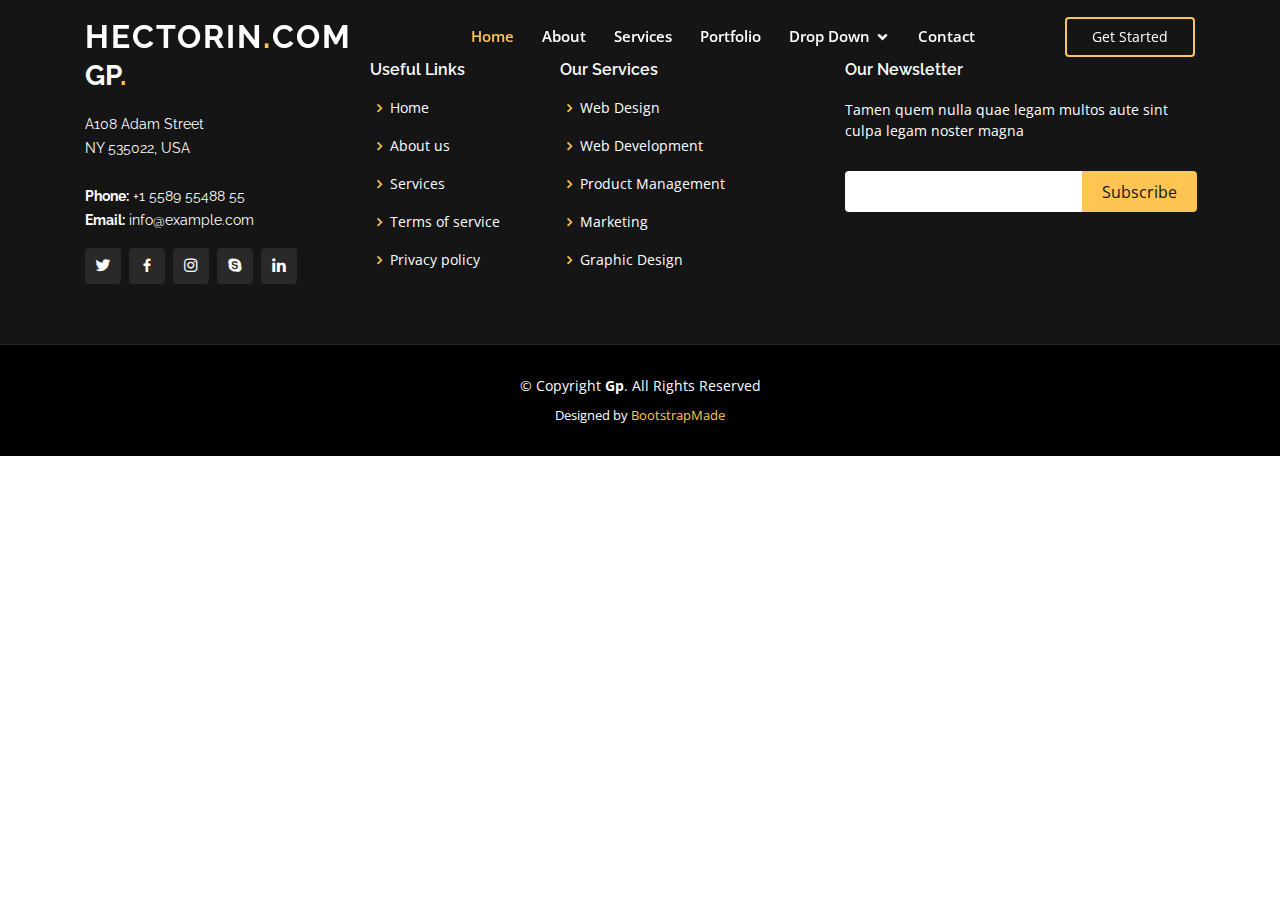
<file: layout.html>
<!DOCTYPE html>
<html lang="en">

<head>
  <meta charset="utf-8">
  <meta content="width=device-width, initial-scale=1.0" name="viewport">

  <title>Materiales Hectorin</title>
  <meta content="" name="descriptison">
  <meta content="" name="keywords">

  <!-- Favicons -->
  <link href="assets/img/favicon.png" rel="icon">
  <link href="assets/img/apple-touch-icon.png" rel="apple-touch-icon">

  <!-- Google Fonts -->
  <link href="https://fonts.googleapis.com/css?family=Open+Sans:300,300i,400,400i,600,600i,700,700i|Raleway:300,300i,400,400i,500,500i,600,600i,700,700i|Poppins:300,300i,400,400i,500,500i,600,600i,700,700i" rel="stylesheet">

  <!-- Vendor CSS Files -->
  <link href="assets/vendor/bootstrap/css/bootstrap.min.css" rel="stylesheet">
  <link href="assets/vendor/icofont/icofont.min.css" rel="stylesheet">
  <link href="assets/vendor/boxicons/css/boxicons.min.css" rel="stylesheet">
  <link href="assets/vendor/owl.carousel/assets/owl.carousel.min.css" rel="stylesheet">
  <link href="assets/vendor/venobox/venobox.css" rel="stylesheet">
  <link href="assets/vendor/remixicon/remixicon.css" rel="stylesheet">
  <link href="assets/vendor/aos/aos.css" rel="stylesheet">

  <!-- Template Main CSS File -->
  <link href="assets/css/style.css" rel="stylesheet">
</head>

<body>

  <!-- ======= Header ======= -->
  <header id="header" class="fixed-top ">
    <div class="container d-flex align-items-center justify-content-between">

      <h1 class="logo"><a href="index.html">Hectorin<span>.</span>com</a></h1>
      <!-- Uncomment below if you prefer to use an image logo -->
      <!-- <a href="index.html" class="logo"><img src="assets/img/logo.png" alt="" class="img-fluid"></a>-->

      <nav class="nav-menu d-none d-lg-block">
        <ul>
          <li class="active"><a href="index.html">Home</a></li>
          <li><a href="#about">About</a></li>
          <li><a href="#services">Services</a></li>
          <li><a href="#portfolio">Portfolio</a></li>
          <!-- <li><a href="#team">Team</a></li> -->
          <li class="drop-down"><a href="">Drop Down</a>
            <ul>
              <li><a href="#">Drop Down 1</a></li>
              <li class="drop-down"><a href="#">Deep Drop Down</a>
                <ul>
                  <li><a href="#">Deep Drop Down 1</a></li>
                  <li><a href="#">Deep Drop Down 2</a></li>
                  <li><a href="#">Deep Drop Down 3</a></li>
                  <li><a href="#">Deep Drop Down 4</a></li>
                  <li><a href="#">Deep Drop Down 5</a></li>
                </ul>
              </li>
              <li><a href="#">Drop Down 2</a></li>
              <li><a href="#">Drop Down 3</a></li>
              <li><a href="#">Drop Down 4</a></li>
            </ul>
          </li>
          <li><a href="#contact">Contact</a></li>

        </ul>
      </nav><!-- .nav-menu -->

      <a href="#about" class="get-started-btn scrollto">Get Started</a>

    </div>
  </header><!-- End Header -->

  <!-- ======= Hero Section ======= -->
  <!-- <section id="hero" class="d-flex align-items-center justify-content-center">
    <div class="container" data-aos="fade-up">

      <div class="row justify-content-center" data-aos="fade-up" data-aos-delay="150">
        <div class="col-xl-6 col-lg-8">
          <h1>Ferreteria & Materiales<span> Hectorin</span></h1>
          <h2>We are team of talanted digital marketers</h2>
        </div>
      </div>

      <div class="row mt-5 justify-content-center" data-aos="zoom-in" data-aos-delay="250">
        <div class="col-xl-2 col-md-4 col-6">
          <div class="icon-box">
            <i class="ri-building-2-line"></i>
            <h3><a href="">Materiales</a></h3>
          </div>
        </div>
        <div class="col-xl-2 col-md-4 col-6 ">
          <div class="icon-box">
            <i class="ri-pencil-ruler-2-line"></i>
            <h3><a href="">Herramientas</a></h3>
          </div>
        </div>
        <div class="col-xl-2 col-md-4 col-6 mt-4 mt-md-0">
          <div class="icon-box">
            <i class="ri-server-line"></i>
            <h3><a href="">Muebleria</a></h3>
          </div>
        </div>
        <div class="col-xl-2 col-md-4 col-6 mt-4 mt-xl-0">
          <div class="icon-box">
            <i class="ri-paint-brush-line"></i>
            <h3><a href="">Pintura</a></h3>
          </div>
        </div>
        <div class="col-xl-2 col-md-4 col-6 mt-4 mt-xl-0">
          <div class="icon-box">
            <i class="ri-database-2-line"></i>
            <h3><a href="">Tuberia</a></h3>
          </div>
        </div>
      </div>

    </div>
  </section> -->
  <!-- End Hero -->

  <main id="main">

    <!-- ======= Cta Section ======= -->
    <!-- <section id="cta" class="cta">
      <div class="container" data-aos="zoom-in">

        <div class="text-center">
          <h3>Call To Action</h3>
          <p> Duis aute irure dolor in reprehenderit in voluptate velit esse cillum dolore eu fugiat nulla pariatur. Excepteur sint occaecat cupidatat non proident, sunt in culpa qui officia deserunt mollit anim id est laborum.</p>
          <a class="cta-btn" href="#">Call To Action</a>
        </div>

      </div>
    </section> -->
    <!-- End Cta Section -->

  </main><!-- End #main -->

  <!-- ======= Footer ======= -->
  <footer id="footer">
    <div class="footer-top">
      <div class="container">
        <div class="row">

          <div class="col-lg-3 col-md-6">
            <div class="footer-info">
              <h3>Gp<span>.</span></h3>
              <p>
                A108 Adam Street <br>
                NY 535022, USA<br><br>
                <strong>Phone:</strong> +1 5589 55488 55<br>
                <strong>Email:</strong> info@example.com<br>
              </p>
              <div class="social-links mt-3">
                <a href="#" class="twitter"><i class="bx bxl-twitter"></i></a>
                <a href="#" class="facebook"><i class="bx bxl-facebook"></i></a>
                <a href="#" class="instagram"><i class="bx bxl-instagram"></i></a>
                <a href="#" class="google-plus"><i class="bx bxl-skype"></i></a>
                <a href="#" class="linkedin"><i class="bx bxl-linkedin"></i></a>
              </div>
            </div>
          </div>

          <div class="col-lg-2 col-md-6 footer-links">
            <h4>Useful Links</h4>
            <ul>
              <li><i class="bx bx-chevron-right"></i> <a href="#">Home</a></li>
              <li><i class="bx bx-chevron-right"></i> <a href="#">About us</a></li>
              <li><i class="bx bx-chevron-right"></i> <a href="#">Services</a></li>
              <li><i class="bx bx-chevron-right"></i> <a href="#">Terms of service</a></li>
              <li><i class="bx bx-chevron-right"></i> <a href="#">Privacy policy</a></li>
            </ul>
          </div>

          <div class="col-lg-3 col-md-6 footer-links">
            <h4>Our Services</h4>
            <ul>
              <li><i class="bx bx-chevron-right"></i> <a href="#">Web Design</a></li>
              <li><i class="bx bx-chevron-right"></i> <a href="#">Web Development</a></li>
              <li><i class="bx bx-chevron-right"></i> <a href="#">Product Management</a></li>
              <li><i class="bx bx-chevron-right"></i> <a href="#">Marketing</a></li>
              <li><i class="bx bx-chevron-right"></i> <a href="#">Graphic Design</a></li>
            </ul>
          </div>

          <div class="col-lg-4 col-md-6 footer-newsletter">
            <h4>Our Newsletter</h4>
            <p>Tamen quem nulla quae legam multos aute sint culpa legam noster magna</p>
            <form action="" method="post">
              <input type="email" name="email"><input type="submit" value="Subscribe">
            </form>

          </div>

        </div>
      </div>
    </div>

    <div class="container">
      <div class="copyright">
        &copy; Copyright <strong><span>Gp</span></strong>. All Rights Reserved
      </div>
      <div class="credits">
        <!-- All the links in the footer should remain intact. -->
        <!-- You can delete the links only if you purchased the pro version. -->
        <!-- Licensing information: https://bootstrapmade.com/license/ -->
        <!-- Purchase the pro version with working PHP/AJAX contact form: https://bootstrapmade.com/gp-free-multipurpose-html-bootstrap-template/ -->
        Designed by <a href="https://bootstrapmade.com/">BootstrapMade</a>
      </div>
    </div>
  </footer><!-- End Footer -->

  <a href="#" class="back-to-top"><i class="ri-arrow-up-line"></i></a>
  <div id="preloader"></div>

  <!-- Vendor JS Files -->
  <script src="assets/vendor/jquery/jquery.min.js"></script>
  <script src="assets/vendor/bootstrap/js/bootstrap.bundle.min.js"></script>
  <script src="assets/vendor/jquery.easing/jquery.easing.min.js"></script>
  <script src="assets/vendor/php-email-form/validate.js"></script>
  <script src="assets/vendor/owl.carousel/owl.carousel.min.js"></script>
  <script src="assets/vendor/isotope-layout/isotope.pkgd.min.js"></script>
  <script src="assets/vendor/venobox/venobox.min.js"></script>
  <script src="assets/vendor/waypoints/jquery.waypoints.min.js"></script>
  <script src="assets/vendor/counterup/counterup.min.js"></script>
  <script src="assets/vendor/aos/aos.js"></script>

  <!-- Template Main JS File -->
  <script src="assets/js/main.js"></script>

</body>

</html>
</file>
<file: assets/vendor/venobox/venobox.css>
/* ------ venobox.css --------*/
.vbox-overlay *, .vbox-overlay *:before, .vbox-overlay *:after{
    -webkit-backface-visibility: hidden;
    -webkit-box-sizing:border-box;
    -moz-box-sizing:border-box;
    box-sizing:border-box;
}
.vbox-overlay * { 
    -webkit-backface-visibility: visible;
    backface-visibility: visible;
}
.vbox-overlay{
    display: -webkit-flex;
    display: flex;
    -webkit-flex-direction: column;
    flex-direction: column;
    -webkit-justify-content: center;
    justify-content: center;
    -webkit-align-items: center;
    align-items: center;
    position: fixed;
    left: 0;
    top: 0;
    bottom: 0;
    right: 0;
    z-index: 999999;
}

/* ----- navigation ----- */
.vbox-title{
    width: 100%;
    height: 40px;
    float: left;
    text-align: center;
    line-height: 28px;
    font-size: 12px;
    padding: 6px 50px;
    overflow: hidden;
    position: fixed;
    display: none;
    left: 0;
    z-index: 89;
}
.vbox-close{
    cursor: pointer;
    position: fixed;
    top: -1px;
    right: 0;
    width: 50px;
    height: 40px;
    padding: 6px;
    display: block;
    background-position:10px center;
    overflow: hidden;
    font-size: 24px;
    line-height: 1;
    text-align: center;
    z-index: 99;
}
.vbox-left{
    cursor: pointer;
    position: fixed;
    left: 0;
    height: 40px;
    overflow: hidden;
    line-height: 28px;
    font-size: 12px;
    z-index: 99;
    display: flex;
    align-items:center;
}
.vbox-num{
    display: inline-block;
    margin: 6px 0 6px 15px;
}
/* ----- Social share ----- */
.vbox-share{
    line-height: 28px;
    font-size: 12px;
    overflow: hidden;
    position: fixed;
    left: 0;
    z-index: 98;
    display: flex;
    align-items:center;
    justify-content: center;
    width: 100%;
    text-align: center;
}
.vbox-share svg{
    max-height: 28px;
    width: 28px;
    z-index: 10;
    margin-left: 12px;
    margin-top: 6px;
    margin-bottom: 6px;
    vertical-align: middle;
}


/* ----- navigation ARROWS ----- */
.vbox-next, .vbox-prev{
    position: fixed;
    top: 50%;
    margin-top: -15px;
    overflow: hidden;
    cursor: pointer;
    display: block;
    width: 45px;
    height: 45px;
    z-index: 99;
}
.vbox-next span, .vbox-prev span{
    position: relative;
    width: 20px;
    height: 20px;
    border: 2px solid transparent;
    border-top-color: #B6B6B6;
    border-right-color: #B6B6B6;
    text-indent: -100px;
    position: absolute;
    top: 8px;
    display: block;
}
.vbox-prev{
    left: 15px;
}
.vbox-next{
    right: 15px;
}
.vbox-prev span{
    left: 10px;
    -ms-transform: rotate(-135deg);
    -webkit-transform: rotate(-135deg);
    transform: rotate(-135deg);
}
.vbox-next span{
    -ms-transform: rotate(45deg);
    -webkit-transform: rotate(45deg);
    transform: rotate(45deg);
    right: 10px;
}
/* ------- inline window ------ */
.vbox-inline{
    width: 420px;
    height: 315px;
    height: 70vh;
    padding: 10px;
    background: #fff;
    margin: 0 auto;
    overflow: auto;
    text-align: left;
}
/* ------- Video & iFrames window ------ */
.venoframe{
    max-width: 100%;
    width: 100%;
    border: none;
    width: 100%;
    height: 260px;
    height: 70vh;
}
.venoframe.vbvid{
    height: 260px;
}
@media (min-width: 768px) {
    .venoframe, .vbox-inline{
        width: 90%;
        height: 360px;
        height: 70vh;
    }
    .venoframe.vbvid{
        width: 640px;
        height: 360px;
    }
}
@media (min-width: 992px) {
    .venoframe, .vbox-inline{
        max-width: 1200px;
        width: 80%;
        height: 540px;
        height: 70vh;
    }
    .venoframe.vbvid{
        width: 960px;
        height: 540px;
    }
}
/* 
Please do NOT edit this part! 
or at least read this note: http://i.imgur.com/7C0ws9e.gif
*/
.vbox-open{
    overflow: hidden;
}
.vbox-container{
    position: absolute;
    left: 0;
    right: 0;
    top: 0;
    bottom: 0;
    overflow-x: hidden;
    overflow-y: scroll;
    overflow-scrolling: touch;
    -webkit-overflow-scrolling: touch;
    z-index: 20;
    max-height: 100%;

}

.vbox-content{
    text-align: center;
    float: left;
    width: 100%;
    position: relative;
    overflow: hidden;
    padding: 20px 4%;
}
.vbox-container img{
    max-width: 100%;
    height: auto;
}
.vbox-figlio{
    box-shadow: 0 0 12px rgba(0,0,0,0.19), 0 6px 6px rgba(0,0,0,0.23);
    max-width: 100%;
    text-align: initial;
}
img.vbox-figlio{
    -webkit-user-select: none;
-khtml-user-select: none;
-moz-user-select: none;
-o-user-select: none;
user-select: none;
}
.vbox-content.swipe-left{
    margin-left: -200px !important;
}
.vbox-content.swipe-right{
    margin-left: 200px !important;
}
.vbox-animated{
    webkit-transition: margin 300ms ease-out;
    transition: margin 300ms ease-out;
}

/* ---------- preloader ----------
 * SPINKIT 
 * http://tobiasahlin.com/spinkit/
-------------------------------- */
.sk-double-bounce,.sk-rotating-plane{width:40px;height:40px;margin:40px auto}.sk-rotating-plane{background-color:#333;-webkit-animation:sk-rotatePlane 1.2s infinite ease-in-out;animation:sk-rotatePlane 1.2s infinite ease-in-out}@-webkit-keyframes sk-rotatePlane{0%{-webkit-transform:perspective(120px) rotateX(0) rotateY(0);transform:perspective(120px) rotateX(0) rotateY(0)}50%{-webkit-transform:perspective(120px) rotateX(-180.1deg) rotateY(0);transform:perspective(120px) rotateX(-180.1deg) rotateY(0)}100%{-webkit-transform:perspective(120px) rotateX(-180deg) rotateY(-179.9deg);transform:perspective(120px) rotateX(-180deg) rotateY(-179.9deg)}}@keyframes sk-rotatePlane{0%{-webkit-transform:perspective(120px) rotateX(0) rotateY(0);transform:perspective(120px) rotateX(0) rotateY(0)}50%{-webkit-transform:perspective(120px) rotateX(-180.1deg) rotateY(0);transform:perspective(120px) rotateX(-180.1deg) rotateY(0)}100%{-webkit-transform:perspective(120px) rotateX(-180deg) rotateY(-179.9deg);transform:perspective(120px) rotateX(-180deg) rotateY(-179.9deg)}}.sk-double-bounce{position:relative}.sk-double-bounce .sk-child{width:100%;height:100%;border-radius:50%;background-color:#333;opacity:.6;position:absolute;top:0;left:0;-webkit-animation:sk-doubleBounce 2s infinite ease-in-out;animation:sk-doubleBounce 2s infinite ease-in-out}.sk-chasing-dots .sk-child,.sk-spinner-pulse,.sk-three-bounce .sk-child{background-color:#333;border-radius:100%}.sk-double-bounce .sk-double-bounce2{-webkit-animation-delay:-1s;animation-delay:-1s}@-webkit-keyframes sk-doubleBounce{0%,100%{-webkit-transform:scale(0);transform:scale(0)}50%{-webkit-transform:scale(1);transform:scale(1)}}@keyframes sk-doubleBounce{0%,100%{-webkit-transform:scale(0);transform:scale(0)}50%{-webkit-transform:scale(1);transform:scale(1)}}.sk-wave{margin:40px auto;width:50px;height:40px;text-align:center;font-size:10px}.sk-wave .sk-rect{background-color:#333;height:100%;width:6px;display:inline-block;-webkit-animation:sk-waveStretchDelay 1.2s infinite ease-in-out;animation:sk-waveStretchDelay 1.2s infinite ease-in-out}.sk-wave .sk-rect1{-webkit-animation-delay:-1.2s;animation-delay:-1.2s}.sk-wave .sk-rect2{-webkit-animation-delay:-1.1s;animation-delay:-1.1s}.sk-wave .sk-rect3{-webkit-animation-delay:-1s;animation-delay:-1s}.sk-wave .sk-rect4{-webkit-animation-delay:-.9s;animation-delay:-.9s}.sk-wave .sk-rect5{-webkit-animation-delay:-.8s;animation-delay:-.8s}@-webkit-keyframes sk-waveStretchDelay{0%,100%,40%{-webkit-transform:scaleY(.4);transform:scaleY(.4)}20%{-webkit-transform:scaleY(1);transform:scaleY(1)}}@keyframes sk-waveStretchDelay{0%,100%,40%{-webkit-transform:scaleY(.4);transform:scaleY(.4)}20%{-webkit-transform:scaleY(1);transform:scaleY(1)}}.sk-wandering-cubes{margin:40px auto;width:40px;height:40px;position:relative}.sk-wandering-cubes .sk-cube{background-color:#333;width:10px;height:10px;position:absolute;top:0;left:0;-webkit-animation:sk-wanderingCube 1.8s ease-in-out -1.8s infinite both;animation:sk-wanderingCube 1.8s ease-in-out -1.8s infinite both}.sk-chasing-dots,.sk-spinner-pulse{width:40px;height:40px;margin:40px auto}.sk-wandering-cubes .sk-cube2{-webkit-animation-delay:-.9s;animation-delay:-.9s}@-webkit-keyframes sk-wanderingCube{0%{-webkit-transform:rotate(0);transform:rotate(0)}25%{-webkit-transform:translateX(30px) rotate(-90deg) scale(.5);transform:translateX(30px) rotate(-90deg) scale(.5)}50%{-webkit-transform:translateX(30px) translateY(30px) rotate(-179deg);transform:translateX(30px) translateY(30px) rotate(-179deg)}50.1%{-webkit-transform:translateX(30px) translateY(30px) rotate(-180deg);transform:translateX(30px) translateY(30px) rotate(-180deg)}75%{-webkit-transform:translateX(0) translateY(30px) rotate(-270deg) scale(.5);transform:translateX(0) translateY(30px) rotate(-270deg) scale(.5)}100%{-webkit-transform:rotate(-360deg);transform:rotate(-360deg)}}@keyframes sk-wanderingCube{0%{-webkit-transform:rotate(0);transform:rotate(0)}25%{-webkit-transform:translateX(30px) rotate(-90deg) scale(.5);transform:translateX(30px) rotate(-90deg) scale(.5)}50%{-webkit-transform:translateX(30px) translateY(30px) rotate(-179deg);transform:translateX(30px) translateY(30px) rotate(-179deg)}50.1%{-webkit-transform:translateX(30px) translateY(30px) rotate(-180deg);transform:translateX(30px) translateY(30px) rotate(-180deg)}75%{-webkit-transform:translateX(0) translateY(30px) rotate(-270deg) scale(.5);transform:translateX(0) translateY(30px) rotate(-270deg) scale(.5)}100%{-webkit-transform:rotate(-360deg);transform:rotate(-360deg)}}.sk-spinner-pulse{-webkit-animation:sk-pulseScaleOut 1s infinite ease-in-out;animation:sk-pulseScaleOut 1s infinite ease-in-out}@-webkit-keyframes sk-pulseScaleOut{0%{-webkit-transform:scale(0);transform:scale(0)}100%{-webkit-transform:scale(1);transform:scale(1);opacity:0}}@keyframes sk-pulseScaleOut{0%{-webkit-transform:scale(0);transform:scale(0)}100%{-webkit-transform:scale(1);transform:scale(1);opacity:0}}.sk-chasing-dots{position:relative;text-align:center;-webkit-animation:sk-chasingDotsRotate 2s infinite linear;animation:sk-chasingDotsRotate 2s infinite linear}.sk-chasing-dots .sk-child{width:60%;height:60%;display:inline-block;position:absolute;top:0;-webkit-animation:sk-chasingDotsBounce 2s infinite ease-in-out;animation:sk-chasingDotsBounce 2s infinite ease-in-out}.sk-chasing-dots .sk-dot2{top:auto;bottom:0;-webkit-animation-delay:-1s;animation-delay:-1s}@-webkit-keyframes sk-chasingDotsRotate{100%{-webkit-transform:rotate(360deg);transform:rotate(360deg)}}@keyframes sk-chasingDotsRotate{100%{-webkit-transform:rotate(360deg);transform:rotate(360deg)}}@-webkit-keyframes sk-chasingDotsBounce{0%,100%{-webkit-transform:scale(0);transform:scale(0)}50%{-webkit-transform:scale(1);transform:scale(1)}}@keyframes sk-chasingDotsBounce{0%,100%{-webkit-transform:scale(0);transform:scale(0)}50%{-webkit-transform:scale(1);transform:scale(1)}}.sk-three-bounce{margin:40px auto;width:80px;text-align:center}.sk-three-bounce .sk-child{width:20px;height:20px;display:inline-block;-webkit-animation:sk-three-bounce 1.4s ease-in-out 0s infinite both;animation:sk-three-bounce 1.4s ease-in-out 0s infinite both}.sk-circle .sk-child:before,.sk-fading-circle .sk-circle:before{display:block;border-radius:100%;content:'';background-color:#333}.sk-three-bounce .sk-bounce1{-webkit-animation-delay:-.32s;animation-delay:-.32s}.sk-three-bounce .sk-bounce2{-webkit-animation-delay:-.16s;animation-delay:-.16s}@-webkit-keyframes sk-three-bounce{0%,100%,80%{-webkit-transform:scale(0);transform:scale(0)}40%{-webkit-transform:scale(1);transform:scale(1)}}@keyframes sk-three-bounce{0%,100%,80%{-webkit-transform:scale(0);transform:scale(0)}40%{-webkit-transform:scale(1);transform:scale(1)}}.sk-circle{margin:40px auto;width:40px;height:40px;position:relative}.sk-circle .sk-child{width:100%;height:100%;position:absolute;left:0;top:0}.sk-circle .sk-child:before{margin:0 auto;width:15%;height:15%;-webkit-animation:sk-circleBounceDelay 1.2s infinite ease-in-out both;animation:sk-circleBounceDelay 1.2s infinite ease-in-out both}.sk-circle .sk-circle2{-webkit-transform:rotate(30deg);-ms-transform:rotate(30deg);transform:rotate(30deg)}.sk-circle .sk-circle3{-webkit-transform:rotate(60deg);-ms-transform:rotate(60deg);transform:rotate(60deg)}.sk-circle .sk-circle4{-webkit-transform:rotate(90deg);-ms-transform:rotate(90deg);transform:rotate(90deg)}.sk-circle .sk-circle5{-webkit-transform:rotate(120deg);-ms-transform:rotate(120deg);transform:rotate(120deg)}.sk-circle .sk-circle6{-webkit-transform:rotate(150deg);-ms-transform:rotate(150deg);transform:rotate(150deg)}.sk-circle .sk-circle7{-webkit-transform:rotate(180deg);-ms-transform:rotate(180deg);transform:rotate(180deg)}.sk-circle .sk-circle8{-webkit-transform:rotate(210deg);-ms-transform:rotate(210deg);transform:rotate(210deg)}.sk-circle .sk-circle9{-webkit-transform:rotate(240deg);-ms-transform:rotate(240deg);transform:rotate(240deg)}.sk-circle .sk-circle10{-webkit-transform:rotate(270deg);-ms-transform:rotate(270deg);transform:rotate(270deg)}.sk-circle .sk-circle11{-webkit-transform:rotate(300deg);-ms-transform:rotate(300deg);transform:rotate(300deg)}.sk-circle .sk-circle12{-webkit-transform:rotate(330deg);-ms-transform:rotate(330deg);transform:rotate(330deg)}.sk-circle .sk-circle2:before{-webkit-animation-delay:-1.1s;animation-delay:-1.1s}.sk-circle .sk-circle3:before{-webkit-animation-delay:-1s;animation-delay:-1s}.sk-circle .sk-circle4:before{-webkit-animation-delay:-.9s;animation-delay:-.9s}.sk-circle .sk-circle5:before{-webkit-animation-delay:-.8s;animation-delay:-.8s}.sk-circle .sk-circle6:before{-webkit-animation-delay:-.7s;animation-delay:-.7s}.sk-circle .sk-circle7:before{-webkit-animation-delay:-.6s;animation-delay:-.6s}.sk-circle .sk-circle8:before{-webkit-animation-delay:-.5s;animation-delay:-.5s}.sk-circle .sk-circle9:before{-webkit-animation-delay:-.4s;animation-delay:-.4s}.sk-circle .sk-circle10:before{-webkit-animation-delay:-.3s;animation-delay:-.3s}.sk-circle .sk-circle11:before{-webkit-animation-delay:-.2s;animation-delay:-.2s}.sk-circle .sk-circle12:before{-webkit-animation-delay:-.1s;animation-delay:-.1s}@-webkit-keyframes sk-circleBounceDelay{0%,100%,80%{-webkit-transform:scale(0);transform:scale(0)}40%{-webkit-transform:scale(1);transform:scale(1)}}@keyframes sk-circleBounceDelay{0%,100%,80%{-webkit-transform:scale(0);transform:scale(0)}40%{-webkit-transform:scale(1);transform:scale(1)}}.sk-cube-grid{width:40px;height:40px;margin:40px auto}.sk-cube-grid .sk-cube{width:33.33%;height:33.33%;background-color:#333;float:left;-webkit-animation:sk-cubeGridScaleDelay 1.3s infinite ease-in-out;animation:sk-cubeGridScaleDelay 1.3s infinite ease-in-out}.sk-cube-grid .sk-cube1{-webkit-animation-delay:.2s;animation-delay:.2s}.sk-cube-grid .sk-cube2{-webkit-animation-delay:.3s;animation-delay:.3s}.sk-cube-grid .sk-cube3{-webkit-animation-delay:.4s;animation-delay:.4s}.sk-cube-grid .sk-cube4{-webkit-animation-delay:.1s;animation-delay:.1s}.sk-cube-grid .sk-cube5{-webkit-animation-delay:.2s;animation-delay:.2s}.sk-cube-grid .sk-cube6{-webkit-animation-delay:.3s;animation-delay:.3s}.sk-cube-grid .sk-cube7{-webkit-animation-delay:0ms;animation-delay:0ms}.sk-cube-grid .sk-cube8{-webkit-animation-delay:.1s;animation-delay:.1s}.sk-cube-grid .sk-cube9{-webkit-animation-delay:.2s;animation-delay:.2s}@-webkit-keyframes sk-cubeGridScaleDelay{0%,100%,70%{-webkit-transform:scale3D(1,1,1);transform:scale3D(1,1,1)}35%{-webkit-transform:scale3D(0,0,1);transform:scale3D(0,0,1)}}@keyframes sk-cubeGridScaleDelay{0%,100%,70%{-webkit-transform:scale3D(1,1,1);transform:scale3D(1,1,1)}35%{-webkit-transform:scale3D(0,0,1);transform:scale3D(0,0,1)}}.sk-fading-circle{margin:40px auto;width:40px;height:40px;position:relative}.sk-fading-circle .sk-circle{width:100%;height:100%;position:absolute;left:0;top:0}.sk-fading-circle .sk-circle:before{margin:0 auto;width:15%;height:15%;-webkit-animation:sk-circleFadeDelay 1.2s infinite ease-in-out both;animation:sk-circleFadeDelay 1.2s infinite ease-in-out both}.sk-fading-circle .sk-circle2{-webkit-transform:rotate(30deg);-ms-transform:rotate(30deg);transform:rotate(30deg)}.sk-fading-circle .sk-circle3{-webkit-transform:rotate(60deg);-ms-transform:rotate(60deg);transform:rotate(60deg)}.sk-fading-circle .sk-circle4{-webkit-transform:rotate(90deg);-ms-transform:rotate(90deg);transform:rotate(90deg)}.sk-fading-circle .sk-circle5{-webkit-transform:rotate(120deg);-ms-transform:rotate(120deg);transform:rotate(120deg)}.sk-fading-circle .sk-circle6{-webkit-transform:rotate(150deg);-ms-transform:rotate(150deg);transform:rotate(150deg)}.sk-fading-circle .sk-circle7{-webkit-transform:rotate(180deg);-ms-transform:rotate(180deg);transform:rotate(180deg)}.sk-fading-circle .sk-circle8{-webkit-transform:rotate(210deg);-ms-transform:rotate(210deg);transform:rotate(210deg)}.sk-fading-circle .sk-circle9{-webkit-transform:rotate(240deg);-ms-transform:rotate(240deg);transform:rotate(240deg)}.sk-fading-circle .sk-circle10{-webkit-transform:rotate(270deg);-ms-transform:rotate(270deg);transform:rotate(270deg)}.sk-fading-circle .sk-circle11{-webkit-transform:rotate(300deg);-ms-transform:rotate(300deg);transform:rotate(300deg)}.sk-fading-circle .sk-circle12{-webkit-transform:rotate(330deg);-ms-transform:rotate(330deg);transform:rotate(330deg)}.sk-fading-circle .sk-circle2:before{-webkit-animation-delay:-1.1s;animation-delay:-1.1s}.sk-fading-circle .sk-circle3:before{-webkit-animation-delay:-1s;animation-delay:-1s}.sk-fading-circle .sk-circle4:before{-webkit-animation-delay:-.9s;animation-delay:-.9s}.sk-fading-circle .sk-circle5:before{-webkit-animation-delay:-.8s;animation-delay:-.8s}.sk-fading-circle .sk-circle6:before{-webkit-animation-delay:-.7s;animation-delay:-.7s}.sk-fading-circle .sk-circle7:before{-webkit-animation-delay:-.6s;animation-delay:-.6s}.sk-fading-circle .sk-circle8:before{-webkit-animation-delay:-.5s;animation-delay:-.5s}.sk-fading-circle .sk-circle9:before{-webkit-animation-delay:-.4s;animation-delay:-.4s}.sk-fading-circle .sk-circle10:before{-webkit-animation-delay:-.3s;animation-delay:-.3s}.sk-fading-circle .sk-circle11:before{-webkit-animation-delay:-.2s;animation-delay:-.2s}.sk-fading-circle .sk-circle12:before{-webkit-animation-delay:-.1s;animation-delay:-.1s}@-webkit-keyframes sk-circleFadeDelay{0%,100%,39%{opacity:0}40%{opacity:1}}@keyframes sk-circleFadeDelay{0%,100%,39%{opacity:0}40%{opacity:1}}.sk-folding-cube{margin:40px auto;width:40px;height:40px;position:relative;-webkit-transform:rotateZ(45deg);transform:rotateZ(45deg)}.sk-folding-cube .sk-cube{float:left;width:50%;height:50%;position:relative;-webkit-transform:scale(1.1);-ms-transform:scale(1.1);transform:scale(1.1)}.sk-folding-cube .sk-cube:before{content:'';position:absolute;top:0;left:0;width:100%;height:100%;background-color:#333;-webkit-animation:sk-foldCubeAngle 2.4s infinite linear both;animation:sk-foldCubeAngle 2.4s infinite linear both;-webkit-transform-origin:100% 100%;-ms-transform-origin:100% 100%;transform-origin:100% 100%}.sk-folding-cube .sk-cube2{-webkit-transform:scale(1.1) rotateZ(90deg);transform:scale(1.1) rotateZ(90deg)}.sk-folding-cube .sk-cube3{-webkit-transform:scale(1.1) rotateZ(180deg);transform:scale(1.1) rotateZ(180deg)}.sk-folding-cube .sk-cube4{-webkit-transform:scale(1.1) rotateZ(270deg);transform:scale(1.1) rotateZ(270deg)}.sk-folding-cube .sk-cube2:before{-webkit-animation-delay:.3s;animation-delay:.3s}.sk-folding-cube .sk-cube3:before{-webkit-animation-delay:.6s;animation-delay:.6s}.sk-folding-cube .sk-cube4:before{-webkit-animation-delay:.9s;animation-delay:.9s}@-webkit-keyframes sk-foldCubeAngle{0%,10%{-webkit-transform:perspective(140px) rotateX(-180deg);transform:perspective(140px) rotateX(-180deg);opacity:0}25%,75%{-webkit-transform:perspective(140px) rotateX(0);transform:perspective(140px) rotateX(0);opacity:1}100%,90%{-webkit-transform:perspective(140px) rotateY(180deg);transform:perspective(140px) rotateY(180deg);opacity:0}}@keyframes sk-foldCubeAngle{0%,10%{-webkit-transform:perspective(140px) rotateX(-180deg);transform:perspective(140px) rotateX(-180deg);opacity:0}25%,75%{-webkit-transform:perspective(140px) rotateX(0);transform:perspective(140px) rotateX(0);opacity:1}100%,90%{-webkit-transform:perspective(140px) rotateY(180deg);transform:perspective(140px) rotateY(180deg);opacity:0}}
</file>
<file: assets/css/style.css>
/**
* Template Name: Gp - v2.1.0
* Template URL: https://bootstrapmade.com/gp-free-multipurpose-html-bootstrap-template/
* Author: BootstrapMade.com
* License: https://bootstrapmade.com/license/
*/

/*--------------------------------------------------------------
# General
--------------------------------------------------------------*/
body {
  font-family: "Open Sans", sans-serif;
  color: #444444;
}

a {
  color: #ffc451;
}

a:hover {
  color: #ffd584;
  text-decoration: none;
}

h1, h2, h3, h4, h5, h6 {
  font-family: "Raleway", sans-serif;
}

/*--------------------------------------------------------------
# Back to top button
--------------------------------------------------------------*/
.back-to-top {
  position: fixed;
  display: none;
  right: 15px;
  bottom: 15px;
  z-index: 99999;
}

.back-to-top i {
  display: flex;
  align-items: center;
  justify-content: center;
  font-size: 24px;
  width: 40px;
  height: 40px;
  border-radius: 4px;
  background: #ffc451;
  color: #151515;
  transition: all 0.4s;
}

.back-to-top i:hover {
  background: #151515;
  color: #ffc451;
}

/*--------------------------------------------------------------
# Preloader
--------------------------------------------------------------*/
#preloader {
  position: fixed;
  top: 0;
  left: 0;
  right: 0;
  bottom: 0;
  z-index: 9999;
  overflow: hidden;
  background: #151515;
}

#preloader:before {
  content: "";
  position: fixed;
  top: calc(50% - 0px);
  left: calc(50% - 30px);
  border: 6px solid #ffc451;
  border-top-color: #151515;
  border-bottom-color: #151515;
  border-radius: 50%;
  width: 60px;
  height: 60px;
  -webkit-animation: animate-preloader 1s linear infinite;
  animation: animate-preloader 1s linear infinite;
}

@-webkit-keyframes animate-preloader {
  0% {
    transform: rotate(0deg);
  }
  100% {
    transform: rotate(360deg);
  }
}

@keyframes animate-preloader {
  0% {
    transform: rotate(0deg);
  }
  100% {
    transform: rotate(360deg);
  }
}

/*--------------------------------------------------------------
# Disable aos animation delay on mobile devices
--------------------------------------------------------------*/
@media screen and (max-width: 768px) {
  [data-aos-delay] {
    transition-delay: 0 !important;
  }
}

/*--------------------------------------------------------------
# Header
--------------------------------------------------------------*/
#header {
  transition: all 0.5s;
  z-index: 997;
  padding: 15px 0;
}

#header.header-scrolled, #header.header-inner-pages {
  background: rgba(0, 0, 0, 0.8);
}

#header .logo {
  font-size: 32px;
  margin: 0;
  padding: 0;
  line-height: 1;
  font-weight: 700;
  letter-spacing: 2px;
  text-transform: uppercase;
}

#header .logo a {
  color: #fff;
}

#header .logo a span {
  color: #ffc451;
}

#header .logo img {
  max-height: 40px;
}

/*--------------------------------------------------------------
# Navigation Menu
--------------------------------------------------------------*/
/* Desktop Navigation */
.nav-menu ul {
  margin: 0;
  padding: 0;
  list-style: none;
}

.nav-menu > ul {
  display: flex;
}

.nav-menu > ul > li {
  position: relative;
  white-space: nowrap;
  padding: 10px 0 10px 28px;
}

.nav-menu a {
  display: block;
  position: relative;
  color: #fff;
  transition: 0.3s;
  font-size: 15px;
  font-family: "Open Sans", sans-serif;
  font-weight: 600;
}

.nav-menu a:hover, .nav-menu .active > a, .nav-menu li:hover > a {
  color: #ffc451;
}

.nav-menu .drop-down ul {
  display: block;
  position: absolute;
  left: 14px;
  top: calc(100% + 30px);
  z-index: 99;
  opacity: 0;
  visibility: hidden;
  padding: 0;
  background: #fff;
  box-shadow: 0px 0px 30px rgba(127, 137, 161, 0.25);
  transition: 0.3s;
}

.nav-menu .drop-down:hover > ul {
  opacity: 1;
  top: 100%;
  visibility: visible;
}

.nav-menu .drop-down li {
  min-width: 180px;
  position: relative;
}

.nav-menu .drop-down ul a {
  padding: 10px 20px;
  font-size: 14px;
  font-weight: 500;
  text-transform: none;
  color: #151515;
}

.nav-menu .drop-down ul a:hover, .nav-menu .drop-down ul .active > a, .nav-menu .drop-down ul li:hover > a {
  color: #151515;
  background: #ffc451;
}

.nav-menu .drop-down > a:after {
  content: "\ea99";
  font-family: IcoFont;
  padding-left: 5px;
}

.nav-menu .drop-down .drop-down ul {
  top: 0;
  left: calc(100% - 30px);
}

.nav-menu .drop-down .drop-down:hover > ul {
  opacity: 1;
  top: 0;
  left: 100%;
}

.nav-menu .drop-down .drop-down > a {
  padding-right: 35px;
}

.nav-menu .drop-down .drop-down > a:after {
  content: "\eaa0";
  font-family: IcoFont;
  position: absolute;
  right: 15px;
}

@media (max-width: 1366px) {
  .nav-menu .drop-down .drop-down ul {
    left: -90%;
  }
  .nav-menu .drop-down .drop-down:hover > ul {
    left: -100%;
  }
  .nav-menu .drop-down .drop-down > a:after {
    content: "\ea9d";
  }
}

/* Get Startet Button */
.get-started-btn {
  color: #fff;
  border-radius: 4px;
  padding: 7px 25px 8px 25px;
  white-space: nowrap;
  transition: 0.3s;
  font-size: 14px;
  display: inline-block;
  border: 2px solid #ffc451;
}

.get-started-btn:hover {
  background: #ffbb38;
  color: #343a40;
}

@media (max-width: 768px) {
  .get-started-btn {
    margin: 0 48px 0 0;
    padding: 7px 20px 8px 20px;
  }
}

/* Mobile Navigation */
.mobile-nav-toggle {
  position: fixed;
  top: 20px;
  right: 15px;
  z-index: 9998;
  border: 0;
  background: none;
  font-size: 24px;
  transition: all 0.4s;
  outline: none !important;
  line-height: 1;
  cursor: pointer;
  text-align: right;
}

.mobile-nav-toggle i {
  color: #fff;
}

.mobile-nav {
  position: fixed;
  top: 55px;
  right: 15px;
  bottom: 15px;
  left: 15px;
  z-index: 9999;
  overflow-y: auto;
  background: #fff;
  transition: ease-in-out 0.2s;
  opacity: 0;
  visibility: hidden;
  border-radius: 10px;
  padding: 10px 0;
}

.mobile-nav * {
  margin: 0;
  padding: 0;
  list-style: none;
}

.mobile-nav a {
  display: block;
  position: relative;
  color: #151515;
  padding: 10px 20px;
  font-weight: 500;
  outline: none;
}

.mobile-nav a:hover, .mobile-nav .active > a, .mobile-nav li:hover > a {
  color: #151515;
  text-decoration: none;
  background: #ffc451;
}

.mobile-nav .drop-down > a:after {
  content: "\ea99";
  font-family: IcoFont;
  padding-left: 10px;
  position: absolute;
  right: 15px;
}

.mobile-nav .active.drop-down > a:after {
  content: "\eaa1";
}

.mobile-nav .drop-down > a {
  padding-right: 35px;
}

.mobile-nav .drop-down ul {
  display: none;
  overflow: hidden;
}

.mobile-nav .drop-down li {
  padding-left: 20px;
}

.mobile-nav-overly {
  width: 100%;
  height: 100%;
  z-index: 9997;
  top: 0;
  left: 0;
  position: fixed;
  background: rgba(0, 0, 0, 0.6);
  overflow: hidden;
  display: none;
  transition: ease-in-out 0.2s;
}

.mobile-nav-active {
  overflow: hidden;
}

.mobile-nav-active .mobile-nav {
  opacity: 1;
  visibility: visible;
}

.mobile-nav-active .mobile-nav-toggle i {
  color: #fff;
}

/*--------------------------------------------------------------
# Hero Section
--------------------------------------------------------------*/
#hero {
  width: 100%;
  height: 100vh;
  background: url("../img/hero-bgg.jpg") top center;
  background-size: cover;
  position: relative;
}

#hero:before {
  content: "";
  background: rgba(0, 0, 0, 0.6);
  position: absolute;
  bottom: 0;
  top: 0;
  left: 0;
  right: 0;
}

#hero .container {
  position: relative;
  padding-top: 74px;
  text-align: center;
}

#hero h1 {
  margin: 0;
  font-size: 56px;
  font-weight: 700;
  line-height: 64px;
  color: #fff;
  font-family: "Poppins", sans-serif;
}

#hero h1 span {
  color: #ffc451;
}

#hero h2 {
  color: rgba(255, 255, 255, 0.9);
  margin: 10px 0 0 0;
  font-size: 24px;
}

#hero .icon-box {
  padding: 30px 20px;
  transition: ease-in-out 0.3s;
  border: 1px solid rgba(255, 255, 255, 0.3);
  height: 100%;
  text-align: center;
}

#hero .icon-box i {
  font-size: 32px;
  line-height: 1;
  color: #ffc451;
}

#hero .icon-box h3 {
  font-weight: 700;
  margin: 10px 0 0 0;
  padding: 0;
  line-height: 1;
  font-size: 20px;
  line-height: 26px;
}

#hero .icon-box h3 a {
  color: #fff;
  transition: ease-in-out 0.3s;
}

#hero .icon-box h3 a:hover {
  color: #ffc451;
}

#hero .icon-box:hover {
  border-color: #ffc451;
}

@media (min-width: 1024px) {
  #hero {
    background-attachment: fixed;
  }
}

@media (max-width: 768px) {
  #hero {
    height: auto;
  }
  #hero h1 {
    font-size: 28px;
    line-height: 36px;
  }
  #hero h2 {
    font-size: 20px;
    line-height: 24px;
  }
}

/*--------------------------------------------------------------
# Sections General
--------------------------------------------------------------*/
section {
  padding: 60px 0;
  overflow: hidden;
}

.section-title {
  padding-bottom: 40px;
}

.section-title h2 {
  font-size: 14px;
  font-weight: 500;
  padding: 0;
  line-height: 1px;
  margin: 0 0 5px 0;
  letter-spacing: 2px;
  text-transform: uppercase;
  color: #aaaaaa;
  font-family: "Poppins", sans-serif;
}

.section-title h2::after {
  content: "";
  width: 120px;
  height: 1px;
  display: inline-block;
  background: #ffde9e;
  margin: 4px 10px;
}

.section-title p {
  margin: 0;
  margin: 0;
  font-size: 36px;
  font-weight: 700;
  text-transform: uppercase;
  font-family: "Poppins", sans-serif;
  color: #151515;
}

/*--------------------------------------------------------------
# About
--------------------------------------------------------------*/
.about .content h3 {
  font-weight: 700;
  font-size: 28px;
  font-family: "Poppins", sans-serif;
}

.about .content ul {
  list-style: none;
  padding: 0;
}

.about .content ul li {
  padding: 0 0 8px 26px;
  position: relative;
}

.about .content ul i {
  position: absolute;
  font-size: 20px;
  left: 0;
  top: -3px;
  color: #ffc451;
}

.about .content p:last-child {
  margin-bottom: 0;
}

/*--------------------------------------------------------------
# Clients
--------------------------------------------------------------*/
.clients {
  padding-top: 20px;
}

.clients .owl-item {
  display: flex;
  justify-content: center;
  align-items: center;
  padding: 0 20px;
}

.clients .owl-item img {
  width: 70%;
  opacity: 0.5;
  transition: 0.3s;
  -webkit-filter: grayscale(100);
  filter: grayscale(100);
}

.clients .owl-item img:hover {
  -webkit-filter: none;
  filter: none;
  opacity: 1;
}

.clients .owl-nav, .clients .owl-dots {
  margin-top: 5px;
  text-align: center;
}

.clients .owl-dot {
  display: inline-block;
  margin: 0 5px;
  width: 12px;
  height: 12px;
  border-radius: 50%;
  background-color: #ddd !important;
}

.clients .owl-dot.active {
  background-color: #ffc451 !important;
}

/*--------------------------------------------------------------
# Features
--------------------------------------------------------------*/
.features {
  padding-top: 20px;
}

.features .icon-box {
  padding-left: 15px;
}

.features .icon-box h4 {
  font-size: 20px;
  font-weight: 700;
  margin: 5px 0 10px 60px;
}

.features .icon-box i {
  font-size: 48px;
  float: left;
  color: #ffc451;
}

.features .icon-box p {
  font-size: 15px;
  color: #848484;
  margin-left: 60px;
}

.features .image {
  background-position: center center;
  background-repeat: no-repeat;
  background-size: cover;
  min-height: 400px;
}

/*--------------------------------------------------------------
# Services
--------------------------------------------------------------*/
.services .icon-box {
  text-align: center;
  border: 1px solid #ebebeb;
  padding: 80px 20px;
  transition: all ease-in-out 0.3s;
  background: #fff;
}

.services .icon-box .icon {
  margin: 0 auto;
  width: 64px;
  height: 64px;
  background: #ffc451;
  border-radius: 4px;
  display: flex;
  align-items: center;
  justify-content: center;
  margin-bottom: 20px;
  transition: 0.3s;
}

.services .icon-box .icon i {
  color: #151515;
  font-size: 28px;
  transition: ease-in-out 0.3s;
}

.services .icon-box h4 {
  font-weight: 700;
  margin-bottom: 15px;
  font-size: 24px;
}

.services .icon-box h4 a {
  color: #151515;
  transition: ease-in-out 0.3s;
}

.services .icon-box h4 a:hover {
  color: #ffc451;
}

.services .icon-box p {
  line-height: 24px;
  font-size: 14px;
  margin-bottom: 0;
}

.services .icon-box:hover {
  border-color: #fff;
  box-shadow: 0px 0 25px 0 rgba(0, 0, 0, 0.1);
  transform: translateY(-10px);
}

/*--------------------------------------------------------------
# Cta
--------------------------------------------------------------*/
.cta {
  background: linear-gradient(rgba(2, 2, 2, 0.5), rgba(0, 0, 0, 0.5)), url("../img/cta-bg.jpg") fixed center center;
  background-size: cover;
  padding: 60px 0;
}

.cta h3 {
  color: #fff;
  font-size: 28px;
  font-weight: 700;
}

.cta p {
  color: #fff;
}

.cta .cta-btn {
  font-family: "Raleway", sans-serif;
  font-weight: 600;
  font-size: 16px;
  letter-spacing: 1px;
  display: inline-block;
  padding: 8px 28px;
  border-radius: 4px;
  transition: 0.5s;
  margin-top: 10px;
  border: 2px solid #fff;
  color: #fff;
}

.cta .cta-btn:hover {
  background: #ffc451;
  border-color: #ffc451;
  color: #151515;
}

/*--------------------------------------------------------------
# Portfolio
--------------------------------------------------------------*/
.portfolio .portfolio-item {
  margin-bottom: 30px;
}

.portfolio #portfolio-flters {
  padding: 0;
  margin: 0 auto 20px auto;
  list-style: none;
  text-align: center;
}

.portfolio #portfolio-flters li {
  cursor: pointer;
  display: inline-block;
  padding: 8px 15px 10px 15px;
  font-size: 14px;
  font-weight: 600;
  line-height: 1;
  text-transform: uppercase;
  color: #444444;
  margin-bottom: 5px;
  transition: all 0.3s ease-in-out;
  border-radius: 3px;
}

.portfolio #portfolio-flters li:hover, .portfolio #portfolio-flters li.filter-active {
  color: #151515;
  background: #ffc451;
}

.portfolio #portfolio-flters li:last-child {
  margin-right: 0;
}

.portfolio .portfolio-wrap {
  transition: 0.3s;
  position: relative;
  overflow: hidden;
  z-index: 1;
  background: rgba(21, 21, 21, 0.6);
}

.portfolio .portfolio-wrap::before {
  content: "";
  background: rgba(21, 21, 21, 0.6);
  position: absolute;
  left: 0;
  right: 0;
  top: 0;
  bottom: 0;
  transition: all ease-in-out 0.3s;
  z-index: 2;
  opacity: 0;
}

.portfolio .portfolio-wrap img {
  transition: all ease-in-out 0.3s;
}

.portfolio .portfolio-wrap .portfolio-info {
  opacity: 0;
  position: absolute;
  top: 0;
  left: 0;
  right: 0;
  bottom: 0;
  z-index: 3;
  transition: all ease-in-out 0.3s;
  display: flex;
  flex-direction: column;
  justify-content: flex-end;
  align-items: flex-start;
  padding: 20px;
}

.portfolio .portfolio-wrap .portfolio-info h4 {
  font-size: 20px;
  color: #fff;
  font-weight: 600;
}

.portfolio .portfolio-wrap .portfolio-info p {
  color: rgba(255, 255, 255, 0.7);
  font-size: 14px;
  text-transform: uppercase;
  padding: 0;
  margin: 0;
  font-style: italic;
}

.portfolio .portfolio-wrap .portfolio-links {
  text-align: center;
  z-index: 4;
}

.portfolio .portfolio-wrap .portfolio-links a {
  color: #fff;
  margin: 0 5px 0 0;
  font-size: 28px;
  display: inline-block;
  transition: 0.3s;
}

.portfolio .portfolio-wrap .portfolio-links a:hover {
  color: #ffc451;
}

.portfolio .portfolio-wrap:hover::before {
  opacity: 1;
}

.portfolio .portfolio-wrap:hover img {
  transform: scale(1.2);
}

.portfolio .portfolio-wrap:hover .portfolio-info {
  opacity: 1;
}

/*--------------------------------------------------------------
# Counts
--------------------------------------------------------------*/
.counts .content {
  padding: 30px 0;
}

.counts .content h3 {
  font-weight: 700;
  font-size: 34px;
  color: #151515;
}

.counts .content p {
  margin-bottom: 0;
}

.counts .content .count-box {
  padding: 20px 0;
  width: 100%;
}

.counts .content .count-box i {
  display: block;
  font-size: 36px;
  color: #ffc451;
  float: left;
}

.counts .content .count-box span {
  font-size: 36px;
  line-height: 30px;
  display: block;
  font-weight: 700;
  color: #151515;
  margin-left: 50px;
}

.counts .content .count-box p {
  padding: 15px 0 0 0;
  margin: 0 0 0 50px;
  font-family: "Raleway", sans-serif;
  font-size: 14px;
  color: #3b3b3b;
}

.counts .content .count-box a {
  font-weight: 600;
  display: block;
  margin-top: 20px;
  color: #3b3b3b;
  font-size: 15px;
  font-family: "Poppins", sans-serif;
  transition: ease-in-out 0.3s;
}

.counts .content .count-box a:hover {
  color: #626262;
}

.counts .image {
  background: url("../img/counts-img.jpg") center center no-repeat;
  background-size: cover;
  min-height: 400px;
}

@media (max-width: 991px) {
  .counts .image {
    text-align: center;
  }
  .counts .image img {
    max-width: 80%;
  }
}

@media (max-width: 667px) {
  .counts .image img {
    max-width: 100%;
  }
}

/*--------------------------------------------------------------
# Testimonials
--------------------------------------------------------------*/
.testimonials {
  padding: 80px 0;
  background: url("../img/testimonials-bg.jpg") no-repeat;
  background-position: center center;
  background-size: cover;
  position: relative;
}

.testimonials::before {
  content: "";
  position: absolute;
  left: 0;
  right: 0;
  top: 0;
  bottom: 0;
  background: rgba(0, 0, 0, 0.7);
}

.testimonials .section-header {
  margin-bottom: 40px;
}

.testimonials .testimonial-item {
  text-align: center;
  color: #fff;
}

.testimonials .testimonial-item .testimonial-img {
  width: 100px;
  border-radius: 50%;
  border: 6px solid rgba(255, 255, 255, 0.15);
  margin: 0 auto;
}

.testimonials .testimonial-item h3 {
  font-size: 20px;
  font-weight: bold;
  margin: 10px 0 5px 0;
  color: #fff;
}

.testimonials .testimonial-item h4 {
  font-size: 14px;
  color: #ddd;
  margin: 0 0 15px 0;
}

.testimonials .testimonial-item .quote-icon-left, .testimonials .testimonial-item .quote-icon-right {
  color: rgba(255, 255, 255, 0.6);
  font-size: 26px;
}

.testimonials .testimonial-item .quote-icon-left {
  display: inline-block;
  left: -5px;
  position: relative;
}

.testimonials .testimonial-item .quote-icon-right {
  display: inline-block;
  right: -5px;
  position: relative;
  top: 10px;
}

.testimonials .testimonial-item p {
  font-style: italic;
  margin: 0 auto 15px auto;
  color: #eee;
}

.testimonials .owl-nav, .testimonials .owl-dots {
  margin-top: 5px;
  text-align: center;
}

.testimonials .owl-dot {
  display: inline-block;
  margin: 0 5px;
  width: 12px;
  height: 12px;
  border-radius: 50%;
  background-color: rgba(255, 255, 255, 0.4) !important;
}

.testimonials .owl-dot.active {
  background-color: #ffc451 !important;
}

@media (min-width: 1024px) {
  .testimonials {
    background-attachment: fixed;
  }
}

@media (min-width: 992px) {
  .testimonials .testimonial-item p {
    width: 80%;
  }
}

/*--------------------------------------------------------------
# Team
--------------------------------------------------------------*/
.team {
  background: #fff;
  padding: 60px 0;
}

.team .member {
  margin-bottom: 20px;
  overflow: hidden;
  border-radius: 5px;
  background: #fff;
  box-shadow: 0px 2px 15px rgba(0, 0, 0, 0.1);
}

.team .member .member-img {
  position: relative;
  overflow: hidden;
}

.team .member .social {
  position: absolute;
  left: 0;
  bottom: 30px;
  right: 0;
  opacity: 0;
  transition: ease-in-out 0.3s;
  text-align: center;
}

.team .member .social a {
  transition: color 0.3s;
  color: #151515;
  margin: 0 3px;
  padding-top: 7px;
  border-radius: 4px;
  width: 36px;
  height: 36px;
  background: rgba(255, 255, 255, 0.8);
  display: inline-block;
  transition: ease-in-out 0.3s;
  color: #ffc451;
}

.team .member .social a:hover {
  color: #fff;
  background: #ffc451;
}

.team .member .social i {
  font-size: 18px;
}

.team .member .member-info {
  padding: 25px 15px;
}

.team .member .member-info h4 {
  font-weight: 700;
  margin-bottom: 5px;
  font-size: 18px;
  color: #151515;
}

.team .member .member-info span {
  display: block;
  font-size: 13px;
  font-weight: 400;
  color: #aaaaaa;
}

.team .member .member-info p {
  font-style: italic;
  font-size: 14px;
  line-height: 26px;
  color: #777777;
}

.team .member:hover .social {
  opacity: 1;
  bottom: 15px;
}

/*--------------------------------------------------------------
# Contact
--------------------------------------------------------------*/
.contact .info {
  width: 100%;
  background: #fff;
}

.contact .info i {
  font-size: 20px;
  background: #ffc451;
  color: #151515;
  float: left;
  width: 44px;
  height: 44px;
  display: flex;
  justify-content: center;
  align-items: center;
  border-radius: 4px;
  transition: all 0.3s ease-in-out;
}

.contact .info h4 {
  padding: 0 0 0 60px;
  font-size: 22px;
  font-weight: 600;
  margin-bottom: 5px;
  color: #151515;
}

.contact .info p {
  padding: 0 0 0 60px;
  margin-bottom: 0;
  font-size: 14px;
  color: #484848;
}

.contact .info .email, .contact .info .phone {
  margin-top: 40px;
}

.contact .php-email-form {
  width: 100%;
  background: #fff;
}

.contact .php-email-form .form-group {
  padding-bottom: 8px;
}

.contact .php-email-form .validate {
  display: none;
  color: red;
  margin: 0 0 15px 0;
  font-weight: 400;
  font-size: 13px;
}

.contact .php-email-form .error-message {
  display: none;
  color: #fff;
  background: #ed3c0d;
  text-align: left;
  padding: 15px;
  font-weight: 600;
}

.contact .php-email-form .error-message br + br {
  margin-top: 25px;
}

.contact .php-email-form .sent-message {
  display: none;
  color: #fff;
  background: #18d26e;
  text-align: center;
  padding: 15px;
  font-weight: 600;
}

.contact .php-email-form .loading {
  display: none;
  background: #fff;
  text-align: center;
  padding: 15px;
}

.contact .php-email-form .loading:before {
  content: "";
  display: inline-block;
  border-radius: 50%;
  width: 24px;
  height: 24px;
  margin: 0 10px -6px 0;
  border: 3px solid #18d26e;
  border-top-color: #eee;
  -webkit-animation: animate-loading 1s linear infinite;
  animation: animate-loading 1s linear infinite;
}

.contact .php-email-form input, .contact .php-email-form textarea {
  border-radius: 0;
  box-shadow: none;
  font-size: 14px;
  border-radius: 4px;
}

.contact .php-email-form input:focus, .contact .php-email-form textarea:focus {
  border-color: #ffc451;
}

.contact .php-email-form input {
  height: 44px;
}

.contact .php-email-form textarea {
  padding: 10px 12px;
}

.contact .php-email-form button[type="submit"] {
  background: #ffc451;
  border: 0;
  padding: 10px 24px;
  color: #151515;
  transition: 0.4s;
  border-radius: 4px;
}

.contact .php-email-form button[type="submit"]:hover {
  background: #ffcd6b;
}

@-webkit-keyframes animate-loading {
  0% {
    transform: rotate(0deg);
  }
  100% {
    transform: rotate(360deg);
  }
}

@keyframes animate-loading {
  0% {
    transform: rotate(0deg);
  }
  100% {
    transform: rotate(360deg);
  }
}

/*--------------------------------------------------------------
# Breadcrumbs
--------------------------------------------------------------*/
.breadcrumbs {
  padding: 15px 0;
  background: whitesmoke;
  min-height: 40px;
  margin-top: 74px;
}

.breadcrumbs h2 {
  font-size: 28px;
  font-weight: 400;
}

.breadcrumbs ol {
  display: flex;
  flex-wrap: wrap;
  list-style: none;
  padding: 0;
  margin: 0;
}

.breadcrumbs ol li + li {
  padding-left: 10px;
}

.breadcrumbs ol li + li::before {
  display: inline-block;
  padding-right: 10px;
  color: #2f2f2f;
  content: "/";
}

@media (max-width: 992px) {
  .breadcrumbs {
    margin-top: 68px;
  }
  .breadcrumbs .d-flex {
    display: block !important;
  }
  .breadcrumbs ol {
    display: block;
  }
  .breadcrumbs ol li {
    display: inline-block;
  }
}

/*--------------------------------------------------------------
# Portfolio Details
--------------------------------------------------------------*/
.portfolio-details {
  padding-top: 40px;
}

.portfolio-details .portfolio-details-container {
  position: relative;
}

.portfolio-details .portfolio-details-carousel {
  position: relative;
  z-index: 1;
}

.portfolio-details .portfolio-details-carousel .owl-nav, .portfolio-details .portfolio-details-carousel .owl-dots {
  margin-top: 5px;
  text-align: left;
}

.portfolio-details .portfolio-details-carousel .owl-dot {
  display: inline-block;
  margin: 0 10px 0 0;
  width: 12px;
  height: 12px;
  border-radius: 50%;
  background-color: #ddd !important;
}

.portfolio-details .portfolio-details-carousel .owl-dot.active {
  background-color: #ffc451 !important;
}

.portfolio-details .portfolio-info {
  padding: 30px;
  position: absolute;
  right: 0;
  bottom: -70px;
  background: #fff;
  box-shadow: 0px 2px 15px rgba(0, 0, 0, 0.1);
  z-index: 2;
}

.portfolio-details .portfolio-info h3 {
  font-size: 22px;
  font-weight: 700;
  margin-bottom: 20px;
  padding-bottom: 20px;
  border-bottom: 1px solid #eee;
}

.portfolio-details .portfolio-info ul {
  list-style: none;
  padding: 0;
  font-size: 15px;
}

.portfolio-details .portfolio-info ul li + li {
  margin-top: 10px;
}

.portfolio-details .portfolio-description {
  padding-top: 50px;
}

.portfolio-details .portfolio-description h2 {
  width: 50%;
  font-size: 26px;
  font-weight: 700;
  margin-bottom: 20px;
}

.portfolio-details .portfolio-description p {
  padding: 0 0 0 0;
}

@media (max-width: 992px) {
  .portfolio-details .portfolio-description h2 {
    width: 100%;
  }
  .portfolio-details .portfolio-info {
    position: static;
    margin-top: 30px;
  }
}

/*--------------------------------------------------------------
# Footer
--------------------------------------------------------------*/
#footer {
  background: black;
  padding: 0 0 30px 0;
  color: #fff;
  font-size: 14px;
}

#footer .footer-top {
  background: #151515;
  border-bottom: 1px solid #222222;
  padding: 60px 0 30px 0;
}

#footer .footer-top .footer-info {
  margin-bottom: 30px;
}

#footer .footer-top .footer-info h3 {
  font-size: 28px;
  margin: 0 0 20px 0;
  padding: 2px 0 2px 0;
  line-height: 1;
  font-weight: 700;
  text-transform: uppercase;
}

#footer .footer-top .footer-info h3 span {
  color: #ffc451;
}

#footer .footer-top .footer-info p {
  font-size: 14px;
  line-height: 24px;
  margin-bottom: 0;
  font-family: "Raleway", sans-serif;
  color: #fff;
}

#footer .footer-top .social-links a {
  font-size: 18px;
  display: inline-block;
  background: #292929;
  color: #fff;
  line-height: 1;
  padding: 8px 0;
  margin-right: 4px;
  border-radius: 4px;
  text-align: center;
  width: 36px;
  height: 36px;
  transition: 0.3s;
}

#footer .footer-top .social-links a:hover {
  background: #ffc451;
  color: #151515;
  text-decoration: none;
}

#footer .footer-top h4 {
  font-size: 16px;
  font-weight: 600;
  color: #fff;
  position: relative;
  padding-bottom: 12px;
}

#footer .footer-top .footer-links {
  margin-bottom: 30px;
}

#footer .footer-top .footer-links ul {
  list-style: none;
  padding: 0;
  margin: 0;
}

#footer .footer-top .footer-links ul i {
  padding-right: 2px;
  color: #ffc451;
  font-size: 18px;
  line-height: 1;
}

#footer .footer-top .footer-links ul li {
  padding: 10px 0;
  display: flex;
  align-items: center;
}

#footer .footer-top .footer-links ul li:first-child {
  padding-top: 0;
}

#footer .footer-top .footer-links ul a {
  color: #fff;
  transition: 0.3s;
  display: inline-block;
  line-height: 1;
}

#footer .footer-top .footer-links ul a:hover {
  color: #ffc451;
}

#footer .footer-top .footer-newsletter form {
  margin-top: 30px;
  background: #fff;
  padding: 6px 10px;
  position: relative;
  border-radius: 4px;
}

#footer .footer-top .footer-newsletter form input[type="email"] {
  border: 0;
  padding: 4px;
  width: calc(100% - 110px);
}

#footer .footer-top .footer-newsletter form input[type="submit"] {
  position: absolute;
  top: 0;
  right: -2px;
  bottom: 0;
  border: 0;
  background: none;
  font-size: 16px;
  padding: 0 20px;
  background: #ffc451;
  color: #151515;
  transition: 0.3s;
  border-radius: 0 4px 4px 0;
}

#footer .footer-top .footer-newsletter form input[type="submit"]:hover {
  background: #ffcd6b;
}

#footer .copyright {
  text-align: center;
  padding-top: 30px;
}

#footer .credits {
  padding-top: 10px;
  text-align: center;
  font-size: 13px;
  color: #fff;
}
</file>
